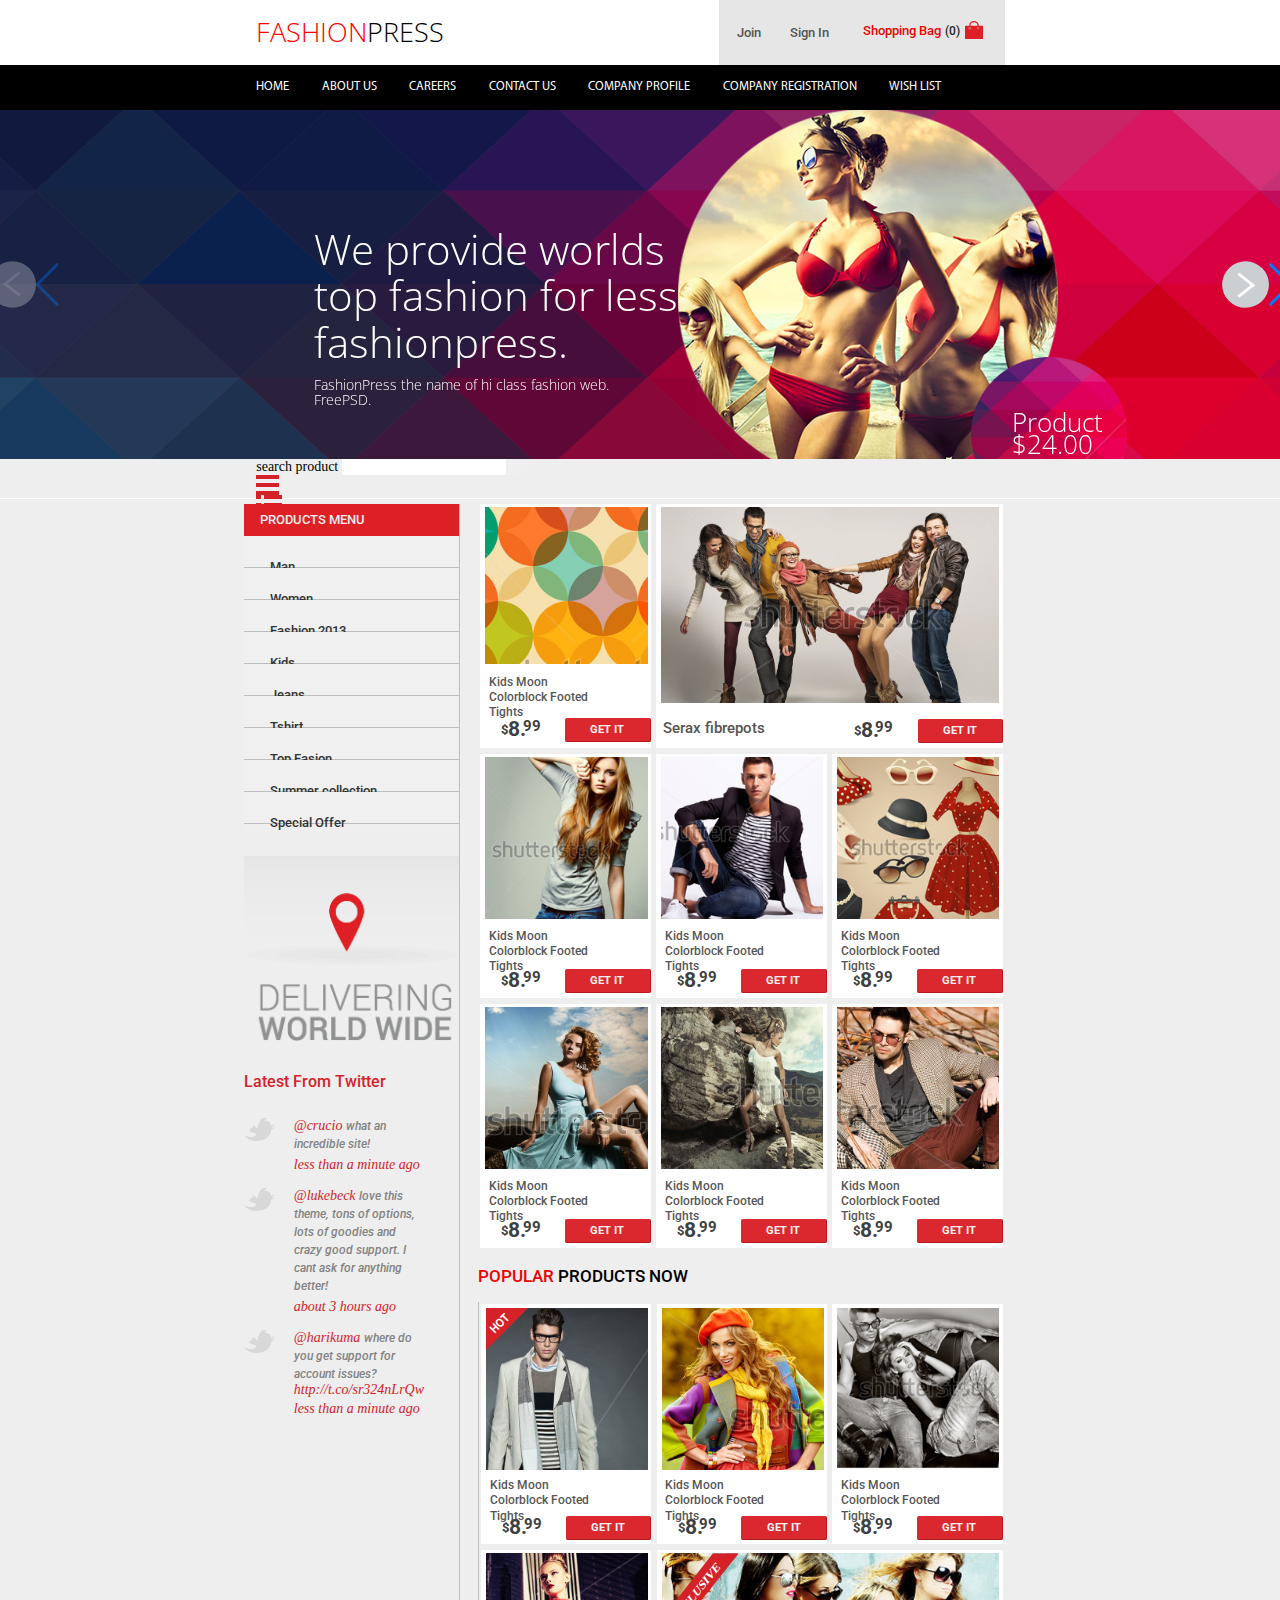
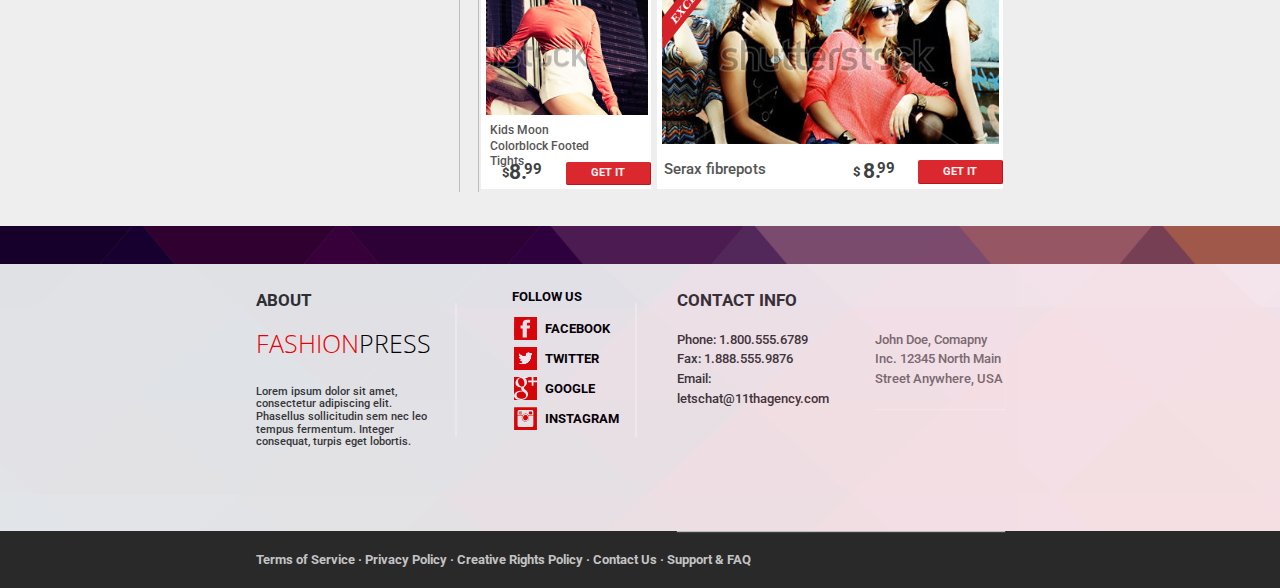
<file: html/fashionPress.html>
<!DOCTYPE html>
<html lang="en">

<head>
	<meta charset="UTF-8">
	<!-- <meta name="viewport" content="width=device-width, initial-scale=1.0, maximum-scale=1.5, user-scalable=no"> -->
	<meta name="format-detection" content="telephone=no">
	<link rel="stylesheet" href="../css/fashionpress.css">
	<link rel="stylesheet" href="../css/swiper-bundle.css">
	<link rel="preconnect" href="https://fonts.gstatic.com">
	<link href="https://fonts.googleapis.com/css2?family=Roboto&display=swap" rel="stylesheet">
	<link rel="preconnect" href="https://fonts.gstatic.com">
	<link href="https://fonts.googleapis.com/css2?family=Open+Sans:wght@300;400;700&display=swap" rel="stylesheet">
	<title>FASHIONPRESS</title>
</head>

<body>
	<header>
		<div class="head main-box header-margin-left">
			<div class="head__box ">
				<div class="head__item-text">
					<span>fashion</span>press
				</div>
				<div class="head__nav">
					<div class="nav__item-button">
						<a href="JOIN">
							<div id="join">
								join
							</div>
						</a>
						<a href="SIGN IN">
							<div id="sign_in">
								sign in
							</div>
						</a>
						<a id="out" href="">
							<div>
								sign out
							</div>
						</a>


						<a href="BAG">
							<div id="bag">
								<span id="text-bag">Shopping Bag</span>&nbsp;<span id="zero">(0)</span>
								<img src="../img/PSD1fashiom_magaz/shopping-bag.svg" alt="bag">
							</div>
						</a>

					</div>
				</div>
			</div>
		</div>
		<!-- ! Navigation Panel ==================================================== -->
		<nav>
			<div class="nav-div-li main-box header-margin-left">
				<ul>
					<li>
						<a id="out" href="">
							home
						</a>
					</li>
					<li>
						<a id="out" href="">
							about us
						</a>
					</li>
					<li>
						<a id="out" href="">
							careers
						</a>
					</li>
					<li>
						<a id="out" href="">
							contact us
						</a>
					</li>
					<li>
						<a id="out" href="">
							company profile
						</a>
					</li>
					<li>
						<a id="out" href="">
							company registration
						</a>
					</li>
					<li>
						<a id="out" href="">
							wish list
						</a>
					</li>
				</ul>

			</div>
		</nav>
	</header>

	<main>
		<!-- ! header Slider-box ==================================== -->
		<div id="slider-with-bar">
			<div class="swiper-container">
				<!-- Additional required wrapper -->
				<div class="swiper-wrapper">
					<!-- slide 1 -->
					<div class="slider-box swiper-slide">
						<div class="slider-box__text main-box header-margin-left">
							<span id="main-text">
								We provide worlds
								top fashion for less
								fashionpress.
							</span>
							<span id="FP">FashionPress the name of hi class fashion web. FreePSD.</span>

						</div>
						<figure class="slider-box__img"><img src="../img/PSD1fashiom_magaz/slider_img_shadow.png"
								alt="img can not load, sth went wrong. Call God of IT">
						</figure>
						<figcaption class="slider-box__price">
							<span class="price-text">Product</span>
							<span class="price-text">$24.00</span>
							<span class="price-text" id="order">order now</span>
						</figcaption>
					</div>
					<!-- slide 2 -->
					<div class="slider-box swiper-slide">
						<div class="slider-box__text main-box header-margin-left">
							<span id="main-text">
								We provide worlds
								top fashion for less
								fashionpress.
							</span>
							<span id="FP">FashionPress the name of hi class fashion web. FreePSD.</span>

						</div>
						<figure class="slider-box__img"><img src="../img/PSD1fashiom_magaz/slider_img_shadow.png"
								alt="img can not load, sth went wrong. Call God of IT">
						</figure>
						<figcaption class="slider-box__price">
							<span class="price-text">Product</span>
							<span class="price-text">$24.00</span>
							<span class="price-text" id="order">order now</span>
						</figcaption>
					</div>
					<!-- slide 3 -->
					<div class="slider-box swiper-slide">
						<div class="slider-box__text main-box header-margin-left">
							<span id="main-text">
								We provide worlds
								top fashion for less
								fashionpress.
							</span>
							<span id="FP">FashionPress the name of hi class fashion web. FreePSD.</span>

						</div>
						<figure class="slider-box__img"><img src="../img/PSD1fashiom_magaz/slider_img_shadow.png"
								alt="img can not load, sth went wrong. Call God of IT">
						</figure>
						<figcaption class="slider-box__price">
							<span class="price-text">Product</span>
							<span class="price-text">$24.00</span>
							<span class="price-text" id="order">order now</span>
						</figcaption>
					</div>
					<!-- the end of the slides -->
				</div>


				<!-- If we need navigation buttons -->
				<div class="swiper-button-prev"><img class="swiper-button-prev-myimg"
						src="/img/PSD1fashiom_magaz/arrow1.svg" alt=""></div>
				<div class="swiper-button-next"><img class="swiper-button-next-myimg"
						src="/img/PSD1fashiom_magaz/arrow2.svg" alt=""></div>


			</div>


			<div class="search-menu">
				<div class="search-menu__items main-box header-margin-left">
					<div class="search-bar">
						<span>search product</span>
						<input type="search" name="search product" id="sp1">
						<button type="button"><img src="../img/PSD1fashiom_magaz/lupa.png"
								alt="img can not load, sth went wrong. Call God of IT"></button>
					</div>
					<div class="menu">
						<div class="menu__item1">
							<a href="">
								<img src="../img/PSD1fashiom_magaz/menu_icon1.png"
									alt="img can not load, sth went wrong. Call God of IT">
							</a>
						</div>
						<div class="menu__item2">
							<a href="">
								<img src="../img/PSD1fashiom_magaz/munu_icon2.png"
									alt="img can not load, sth went wrong. Call God of IT">
							</a>
						</div>
					</div>
				</div>
			</div>
		</div>


		<div class="main-container main-box header-margin-left">


			<div class="container-flex">
				<div class="product-menu">
					<nav>

						<div id="frst-chld">Products Menu</div>
						<a href="#1">
							<div><img src="../img/PSD1fashiom_magaz/triangle-marker.svg" alt=""> Man</div>
						</a>
						<a href="#2">
							<div><img src="../img/PSD1fashiom_magaz/triangle-marker.svg" alt=""> Women</div>
						</a>
						<a href="#3">
							<div><img src="../img/PSD1fashiom_magaz/triangle-marker.svg" alt=""> Fashion 2013</div>
						</a>
						<a href="#4">
							<div><img src="../img/PSD1fashiom_magaz/triangle-marker.svg" alt=""> Kids</div>
						</a>
						<a href="#5">
							<div><img src="../img/PSD1fashiom_magaz/triangle-marker.svg" alt=""> Jeans</div>
						</a>
						<a href="#6">
							<div><img src="../img/PSD1fashiom_magaz/triangle-marker.svg" alt=""> Tshirt</div>
						</a>
						<a href="#7">
							<div><img src="../img/PSD1fashiom_magaz/triangle-marker.svg" alt=""> Top Fasion</div>
						</a>
						<a href="#8">
							<div><img src="../img/PSD1fashiom_magaz/triangle-marker.svg" alt=""> Summer collection
							</div>
						</a>
						<a href="#9">
							<div><img src="../img/PSD1fashiom_magaz/triangle-marker.svg" alt=""> Special Offer</div>
						</a>

					</nav>
				</div>
				<div class="map">
					<img src="../img/PSD1fashiom_magaz/delivery_img.png"
						alt="img can not load, sth went wrong. Call God of IT">
				</div>
				<div class="massage-twitter">
					<div class="massage-twitter__header">Latest From Twitter</div>
					<ul>
						<li>
							<div>
								<span class="twitt-name">@crucio</span>
								<span class="twitt-text">what an incredible site!</span>
							</div>
							<div class="twitt-time">less than a minute ago</div>
						</li>
						<li>
							<div><span class="twitt-name">@lukebeck</span>
								<span class="twitt-text">love this theme, tons of options, lots of goodies and crazy
									good support. I cant ask for anything better!</span>
							</div>
							<div class="twitt-time">about 3 hours ago</div>
						</li>
						<li>
							<div><span class="twitt-name">@harikuma</span>
								<span class="twitt-text">where do you get support for account issues?</span>
								<a href="http://t.co/sr324nLrQw"> http://t.co/sr324nLrQw</a>
							</div>
							<div class="twitt-time">less than a minute ago</div>
						</li>
					</ul>

				</div>
				<div class="commentarys"></div>
			</div>

			<!-- GRID tree -->
			<div class="grid-container">



				<!-- resolution aspect ratio for small pictures must be 1 to 1, for large - 1 to 1.7 !!! -->
				<div class="grid-box">
					<div class="grid-container__box-flex smallfr-box">
						<figure>
							<img src="../img/PSD1fashiom_magaz/store_img1.png"
								alt="img can not load, sth went wrong. Call God of IT">
						</figure>
						<div class="box-bottom">
							<figcaption>
								Kids Moon Colorblock Footed Tights
							</figcaption>
							<div class="bot-item">
								<div class="price-mainlocal">
									<span class="forex">$</span><span class="price-grid">8.</span><span
										class="cents">99</span>
								</div>
								<button type="button" class="red-button">
									GET IT
								</button>
							</div>
						</div>
					</div>

					<div class="grid-container__box-flex bigfr-box">
						<figure class="big-figure"><img src="../img/PSD1fashiom_magaz/store_img2.png"
								alt="img can not load, sth went wrong. Call God of IT">
						</figure>
						<div class="bot-item-big">
							<figcaption>
								Serax fibrepots
							</figcaption>
							<div class="bot-item">
								<div class="price-mainlocal">
									<span class="forex">$</span><span class="price-grid">8.</span>
									<span class="cents">99</span>
								</div>
								<button type="button" type="button" class="red-button">
									GET IT
								</button>
							</div>
						</div>
					</div>

					<div class="grid-container__box-flex smallfr-box">
						<figure><img src="../img/PSD1fashiom_magaz/store_img3.png"
								alt="img can not load, sth went wrong. Call God of IT">
						</figure>
						<div class="box-bottom">
							<figcaption>
								Kids Moon Colorblock Footed Tights
							</figcaption>
							<div class="bot-item">
								<div class="price-mainlocal">
									<span class="forex">$</span><span class="price-grid">8.</span><span
										class="cents">99</span>
								</div>
								<button type="button" class="red-button">
									GET IT
								</button>
							</div>
						</div>
					</div>

					<div class="grid-container__box-flex smallfr-box">
						<figure><img src="../img/PSD1fashiom_magaz/store_img4.png"
								alt="img can not load, sth went wrong. Call God of IT">
						</figure>
						<div class="box-bottom">
							<figcaption>
								Kids Moon Colorblock Footed Tights
							</figcaption>
							<div class="bot-item">
								<div class="price-mainlocal">
									<span class="forex">$</span><span class="price-grid">8.</span><span
										class="cents">99</span>
								</div>
								<button type="button" class="red-button">
									GET IT
								</button>
							</div>
						</div>
					</div>
					<div class="grid-container__box-flex smallfr-box">
						<figure><img src="../img/PSD1fashiom_magaz/store_img5.png"
								alt="img can not load, sth went wrong. Call God of IT">
						</figure>
						<div class="box-bottom">
							<figcaption>
								Kids Moon Colorblock Footed Tights
							</figcaption>
							<div class="bot-item">
								<div class="price-mainlocal">
									<span class="forex">$</span><span class="price-grid">8.</span><span
										class="cents">99</span>
								</div>
								<button type="button" class="red-button">
									GET IT
								</button>
							</div>
						</div>
					</div>
					<div class="grid-container__box-flex smallfr-box">
						<figure><img src="../img/PSD1fashiom_magaz/store_img6.png"
								alt="img can not load, sth went wrong. Call God of IT">
						</figure>
						<div class="box-bottom">
							<figcaption>
								Kids Moon Colorblock Footed Tights
							</figcaption>
							<div class="bot-item">
								<div class="price-mainlocal">
									<span class="forex">$</span><span class="price-grid">8.</span><span
										class="cents">99</span>
								</div>
								<button type="button" class="red-button">
									GET IT
								</button>
							</div>
						</div>
					</div>
					<div class="grid-container__box-flex smallfr-box">
						<figure><img src="../img/PSD1fashiom_magaz/store_img7.png"
								alt="img can not load, sth went wrong. Call God of IT">
						</figure>
						<div class="box-bottom">
							<figcaption>
								Kids Moon Colorblock Footed Tights
							</figcaption>
							<div class="bot-item">
								<div class="price-mainlocal">
									<span class="forex">$</span><span class="price-grid">8.</span><span
										class="cents">99</span>
								</div>
								<button type="button" class="red-button">
									GET IT
								</button>
							</div>
						</div>
					</div>
					<div class="grid-container__box-flex smallfr-box">
						<figure><img src="../img/PSD1fashiom_magaz/store_img8.png"
								alt="img can not load, sth went wrong. Call God of IT">
						</figure>
						<div class="box-bottom">
							<figcaption>
								Kids Moon Colorblock Footed Tights
							</figcaption>
							<div class="bot-item">
								<div class="price-mainlocal">
									<span class="forex">$</span><span class="price-grid">8.</span><span
										class="cents">99</span>
								</div>
								<button type="button" class="red-button">
									GET IT
								</button>
							</div>
						</div>
					</div>
				</div>
				<div class="brake-grid">
					<span>POPULAR</span> PRODUCTS NOW
				</div>
				<div class="grid-box2">
					<div class="grid-container__box-flex smallfr-box">
						<figure>

							<div class="hot-img"></div>

							<img src="../img/PSD1fashiom_magaz/store_img9.png"
								alt="img can not load, sth went wrong. Call God of IT">
						</figure>
						<div class="box-bottom">
							<figcaption>
								Kids Moon Colorblock Footed Tights
							</figcaption>
							<div class="bot-item">
								<div class="price-mainlocal">
									<span class="forex">$</span><span class="price-grid">8.</span><span
										class="cents">99</span>
								</div>
								<button type="button" class="red-button">
									GET IT
								</button>
							</div>
						</div>
					</div>
					<div class="grid-container__box-flex smallfr-box">
						<figure><img src="../img/PSD1fashiom_magaz/store_img10.png"
								alt="img can not load, sth went wrong. Call God of IT">
						</figure>
						<div class="box-bottom">
							<figcaption>
								Kids Moon Colorblock Footed Tights
							</figcaption>
							<div class="bot-item">
								<div class="price-mainlocal">
									<span class="forex">$</span><span class="price-grid">8.</span><span
										class="cents">99</span>
								</div>
								<button type="button" class="red-button">
									GET IT
								</button>
							</div>
						</div>
					</div>
					<div class="grid-container__box-flex smallfr-box">
						<figure>
							<img src="../img/PSD1fashiom_magaz/store_img11.png"
								alt="img can not load, sth went wrong. Call God of IT">
						</figure>
						<div class="box-bottom">
							<figcaption>
								Kids Moon Colorblock Footed Tights
							</figcaption>
							<div class="bot-item">
								<div class="price-mainlocal">
									<span class="forex">$</span><span class="price-grid">8.</span><span
										class="cents">99</span>
								</div>
								<button type="button" class="red-button">
									GET IT
								</button>
							</div>
						</div>
					</div>
					<div class="grid-container__box-flex smallfr-box">
						<figure><img src="../img/PSD1fashiom_magaz/store_img12.png"
								alt="img can not load, sth went wrong. Call God of IT">
						</figure>
						<div class="box-bottom">
							<figcaption>
								Kids Moon Colorblock Footed Tights
							</figcaption>
							<div class="bot-item">
								<div class="price-mainlocal">
									<span class="forex">$</span><span class="price-grid">8.</span><span
										class="cents">99</span>
								</div>
								<button type="button" class="red-button">
									GET IT
								</button>
							</div>
						</div>
					</div>
					<div class="grid-container__box-flex  bigfr-box">
						<figure class="big-figure">

							<div class="exclusive-img"></div>

							<img src="../img/PSD1fashiom_magaz/store_img13.png"
								alt="img can not load, sth went wrong. Call God of IT">
						</figure>
						<div class="bot-item-big">
							<figcaption>
								Serax fibrepots
							</figcaption>
							<div class="bot-item">
								<div class="price-mainlocal">
									<span class="forex">$</span>
									<span class="price-grid">8.</span>
									<span class="cents">99</span>
								</div>
								<button type="button" class="red-button" onclick="alert('Hello world!')">
									GET IT
								</button>
							</div>
						</div>
					</div>
				</div>
			</div>
		</div>

	</main>
	<!-- class="footer-vertical" -->
	<footer>
		<div id="foo-img">
			<img src="../img/PSD1fashiom_magaz/footer_img.png" alt="img can not load, sth went wrong. Call God of IT">
		</div>
		<div class="footer-pink">
			<div class="main-box header-margin-left footer-row">


				<div class="footer-row__text footer-vertical about-size">
					<div>
						<span class="cap-text">about</span>
					</div>
					<div class="fashion">
						<span>fashion</span>press
					</div>

					<div>
						<span>Lorem ipsum dolor sit amet, consectetur adipiscing elit. Phasellus sollicitudin sem nec
							leo tempus fermentum. Integer consequat, turpis eget lobortis.</span>
					</div>
				</div>
				<div class="footer-row__text footer-vertical follow-size">
					<div>
						<span class="cap-text2">
							follow us
						</span>
					</div>
					<div class="footer-row__follow-links">
						<ul>
							<li>
								<a href="">
									<img class="red-icon" src="../img/PSD1fashiom_magaz/facebook2.svg" alt="">
									<span>facebook</span>
								</a>
							</li>
							<li>
								<a href="">
									<img class="red-icon" src="../img/PSD1fashiom_magaz/twitter.svg" alt="">
									<span>twitter</span>
								</a>
							</li>
							<li>
								<a href="">
									<img class="red-icon" src="../img/PSD1fashiom_magaz/google-icon.svg" alt="">
									<span>google</span>
								</a>
							</li>
							<li>
								<a href="http://www.instagram.com" target="_blank" rel="noopener noreferrer">
									<img class="red-icon" src="../img/PSD1fashiom_magaz/instagram-red.svg"
										alt="img can not load, sth went wrong. Call God of IT">
									<span>ınstagram</span>
								</a>
							</li>
						</ul>



					</div>
				</div>
				<div class="footer-row__text footer-vertical contact-size">
					<div>
						<span class="cap-text">
							сontact Info
						</span>
					</div>
					<div class="contacts">
						<ul>
							<li>
								<a href="tel:+1.800.555.6789">Phone: 1.800.555.6789</a>
							</li>
							<li>
								<a href="tel:+1.800.555.6789">Fax: 1.888.555.9876</a>
							</li>
							<li>
								<a href="mailto:letschat@11thagency.com">Email: letschat@11thagency.com</a>
							</li>
						</ul>
						<span id="address">
							John Doe, Comapny Inc.
							12345 North Main Street
							Anywhere, USA
						</span>
					</div>
				</div>
			</div>
		</div>
		<div class="foo-bot-nav">
			<div class="header-margin-left">
				<a href="">
					<span>Terms of Service</span>
				</a>
				<span>
					·
				</span>
				<a href="">
					<span>Privacy Policy</span>
				</a>
				<span>
					·
				</span>

				<a href=""><span>Creative Rights Policy</span>
				</a>
				<span>
					·
				</span>
				<a href="">
					<span>
						Contact Us</span>
				</a>
				<span>
					·
				</span>
				<a href="">
					<span>Support & FAQ</span>
				</a>
			</div>
		</div>
	</footer>

	<script type="text/javascript" src="/js/swiper-bundle.min.js"></script>
	<script type="text/javascript" src="/js/slider-of-swiper.js"></script>
</body>

</html>
</file>
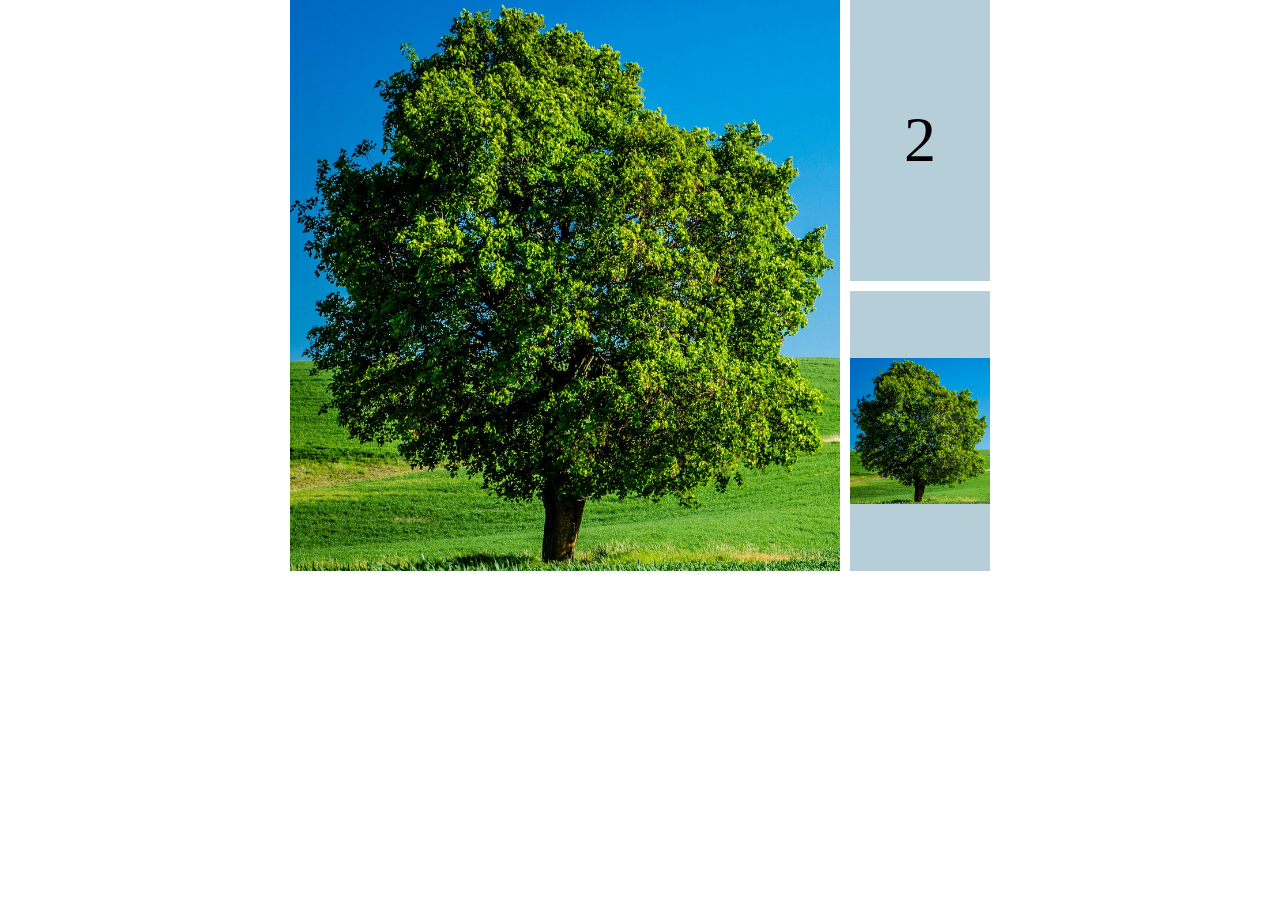
<file: tests/imgtest.html>
<!DOCTYPE html>
<html>

<head>
	<meta charset="utf-8">
	<title>Изображения</title>
	<link rel="stylesheet" href="../css/imgtest.css">
</head>


<body>
	<!-- <div class="box">
		<div class="flex">
			<div class="box__fig">
				<figure>
					<img src="../img/PSD1fashiom_magaz/store_img1.png" alt="Рыжая кошка">
				</figure>
			</div>
			<div class="text">Lorem ipsum dolor, sit amet consectetur adipisicing elit. Veritatis quod vel minima
			</div>
			<div class="butt"><button>Get it</button></div>
		</div>

		<div class="flex">
			<div class="box__fig">
				<figure>
					<img src="../img/PSD1fashiom_magaz/store_img13.png" alt="Рыжая кошка">
				</figure>
			</div>
			<div class="text">Lorem ipsum dolor, sit amet consectetur adipisicing elit. Veritatis quod vel minima
			</div>
			<div class="butt"><button>Get it</button></div>
		</div>

		<div class="flex">
			<div class="box__fig">
				<figure>
					<img src="../img/PSD1fashiom_magaz/store_img3.png" alt="Рыжая кошка">
				</figure>
			</div>
			<div class="text">Lorem ipsum dolor, sit amet consectetur adipisicing elit. Veritatis quod vel minima
			</div>
			<div class="butt"><button>Get it</button></div>
		</div>



		<div class="flex">
			<div class="box__fig">
				<figure>
					<img src="../img/PSD1fashiom_magaz/store_img12.png" alt="Рыжая кошка">
				</figure>
			</div>
			<figcaption class="text">Lorem ipsum dolor, sit amet consectetur adipisicing elit. Veritatis quod vel
				minima
			</figcaption>
			<div>
				<div class="price-mainlocal">
					<span class="forex">$</span><span class="price-grid">8.</span>
					<span class="cents">99</span>
				</div>
				<button type="button" type="button" class="red-button">
					GET IT
				</button>
			</div>

		</div>
	</div> -->

	<div class="flex">
		<div class="mainitem"><img src="../img/tree3.png" alt=""></div>
		<div class="sideitem">
			<div class="item">2</div>
			<div class="item"><img src="../img/tree3.png" alt=""></div>
		</div>
	</div>


</body>

</html>
</file>
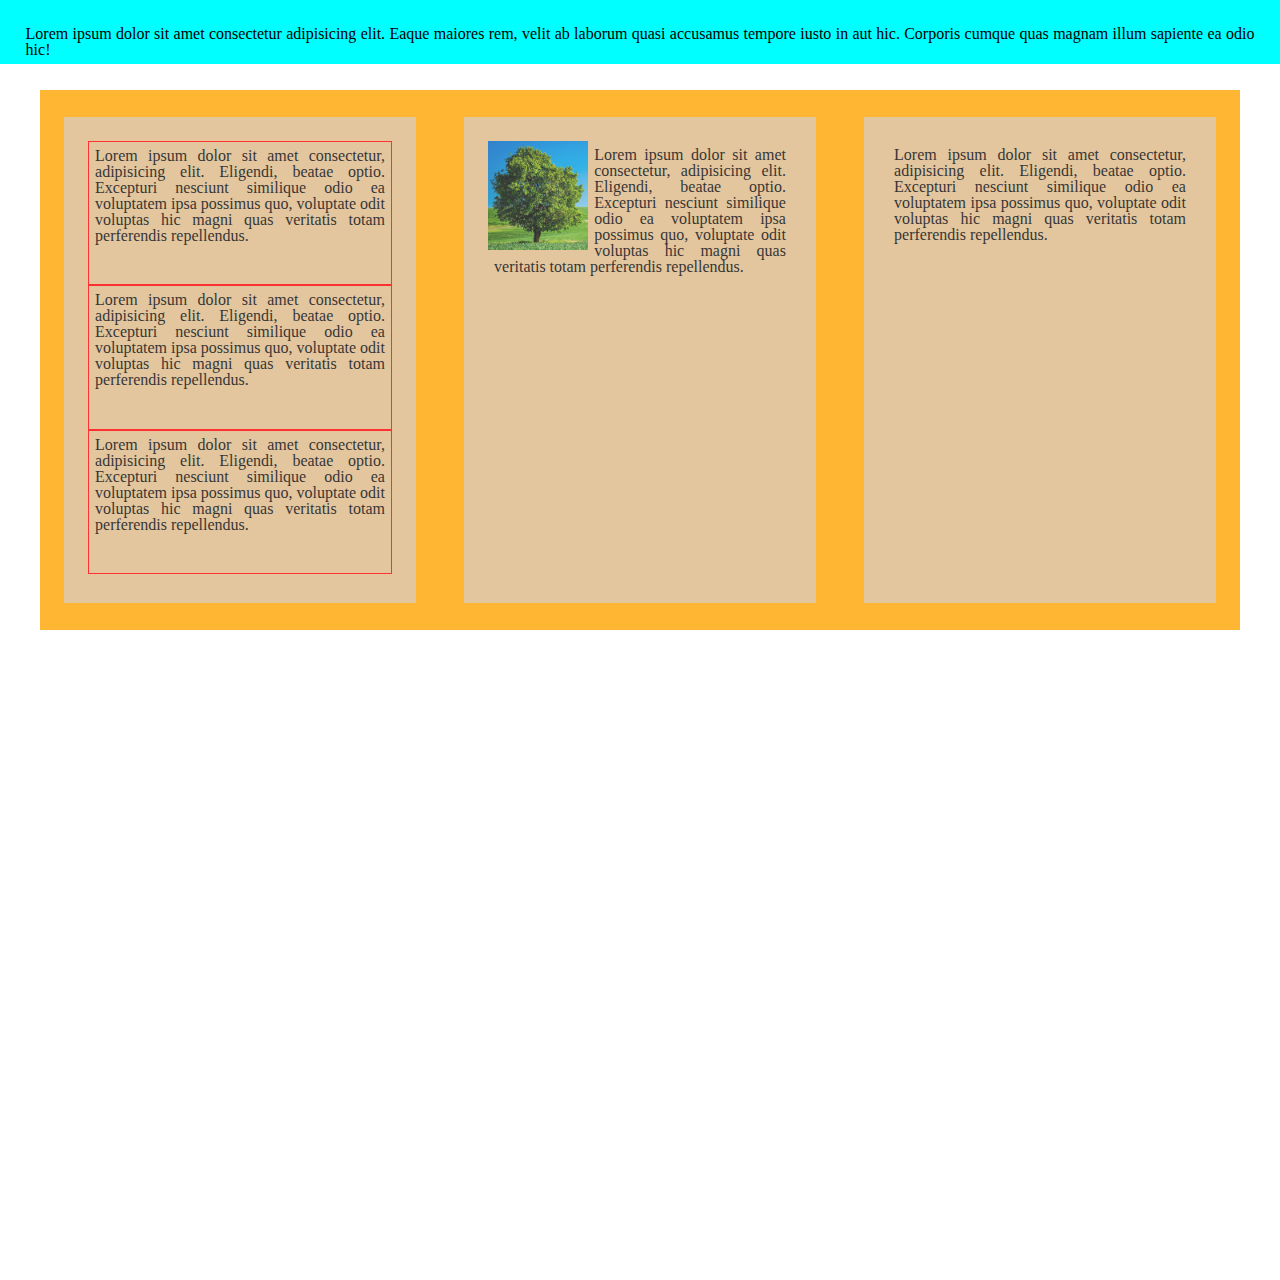
<file: tests/jquery-test.html>
<!DOCTYPE html>
<html lang="en">

<head>
	<meta charset="UTF-8">
	<meta name="viewport" content="width=device-width, initial-scale=1.0">
	<link rel="stylesheet" href="../css/jquerytest.css">
	<script src="../js/jquery.min.js"></script>
	<script src="../js/jstests.js"></script>
	<title>JQUERY TEST</title>
</head>

<body>
	<header>
		<p>Lorem ipsum dolor sit amet consectetur adipisicing elit. Eaque maiores rem, velit ab laborum quasi accusamus
			tempore iusto in aut hic. Corporis cumque quas magnam illum sapiente ea odio hic!</p>
	</header>
	<div class="state">
		<div class="state__city left">
			<div class="state__street">
				<p>Lorem ipsum dolor sit amet consectetur, adipisicing elit. Eligendi, beatae optio. Excepturi nesciunt
					similique odio ea voluptatem ipsa possimus quo, voluptate odit voluptas hic magni quas veritatis
					totam
					perferendis repellendus.</p>
			</div>
			<div class="state__street">
				<p>Lorem ipsum dolor sit amet consectetur, adipisicing elit. Eligendi, beatae optio. Excepturi nesciunt
					similique odio ea voluptatem ipsa possimus quo, voluptate odit voluptas hic magni quas veritatis
					totam
					perferendis repellendus.</p>
			</div>
			<div class="state__street">
				<p>Lorem ipsum dolor sit amet consectetur, adipisicing elit. Eligendi, beatae optio. Excepturi nesciunt
					similique odio ea voluptatem ipsa possimus quo, voluptate odit voluptas hic magni quas veritatis
					totam
					perferendis repellendus.</p>
			</div>
		</div>
		<div class="state__city center">
			<img src="../img/tree.png" alt="">
			<p>Lorem ipsum dolor sit amet consectetur, adipisicing elit. Eligendi, beatae optio. Excepturi nesciunt
				similique odio ea voluptatem ipsa possimus quo, voluptate odit voluptas hic magni quas veritatis totam
				perferendis repellendus.</p>

		</div>
		<div class="state__city rigth">
			<p>Lorem ipsum dolor sit amet consectetur, adipisicing elit. Eligendi, beatae optio. Excepturi nesciunt
				similique odio ea voluptatem ipsa possimus quo, voluptate odit voluptas hic magni quas veritatis totam
				perferendis repellendus.</p>
		</div>
	</div>




</body>

</html>
</file>
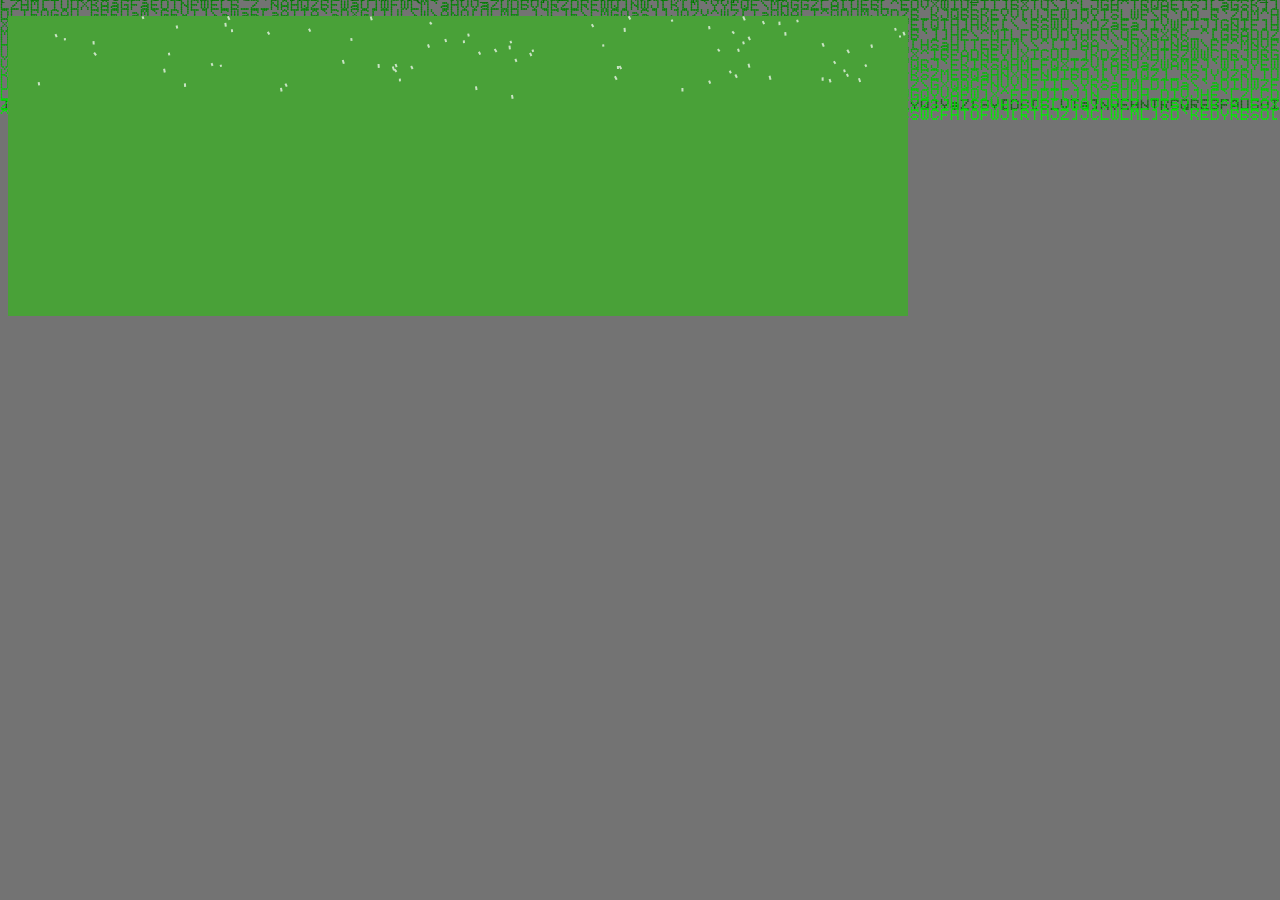
<file: tests/raint.html>
<!DOCTYPE html>
<html lang="en">

<head>
	<meta charset="UTF-8">
	<meta name="viewport" content="width=device-width, initial-scale=1.0">
	<title>rain</title>
	<link rel="stylesheet" href="matrix.css">
	<link rel="stylesheet" href="rain.css">

	<script type="text/javascript" src="../js/jquery.min.js "></script>
</head>

<body>
	<!-- <div>

		<canvas width="900" id="rainCanvas" height="300"
			style="background-color: rgb(185, 9, 9);margin-top: 8px"></canvas></div>


	<div> -->
	<canvas width="900" id="snowCanvas" height="300" style="background-color: #49a138;margin-top: 8px"></canvas>

	</div>
	<div>
		<canvas id="q"></canvas>
		<script>
			let width = q.width = $(document).width();
			let height = q.height = $(document).height();
			let letters = Array(256).join(1).split('');
			let ctx = q.getContext('2d');

			var draw = function () {
				ctx.fillStyle = 'rgba(0,0,0,.05)';
				ctx.fillRect(0, 0, width, height);
				ctx.fillStyle = '#0e0';
				ctx.font = "16px Matrix";
				letters.map(function (y_pos, index) {
					text = String.fromCharCode(65 + Math.random() * 33);
					x_pos = index * 10;
					ctx.fillText(text, x_pos, y_pos);
					letters[index] = (y_pos > 758 + Math.random() * 1e4) ? 0 : y_pos + 10;
				});
			};
			setInterval(draw, 45);
		</script>
	</div>


	<script type="text/javascript" src="../js/ClassyEffects.src.js"></script>
	<!-- <script type="text/javascript" src="js/rain.js"></script> -->
	<script type="text/javascript" src="../js/snow.js"></script>
</body>

</html>
</file>
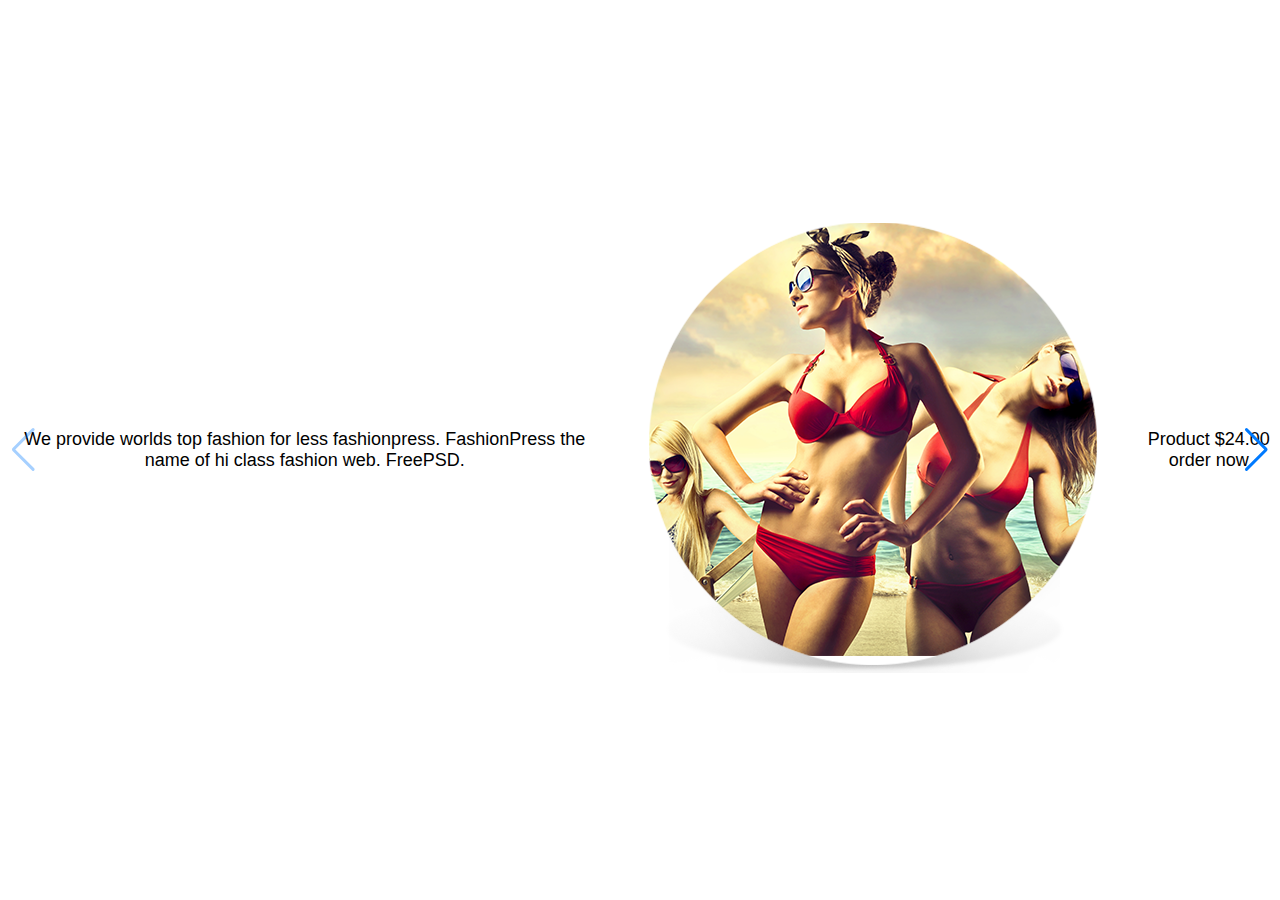
<file: tests/slide-test.html>
<!DOCTYPE html>
<html lang="en">

<head>
	<meta charset="utf-8">
	<title>Swiper demo</title>
	<meta name="viewport" content="width=device-width, initial-scale=1, minimum-scale=1, maximum-scale=1">
	<link rel="stylesheet" href="../css/swiper-bundle.css">
	<!-- Link Swiper's CSS -->


	<!-- Demo styles -->
	<style>
		html,
		body {
			position: relative;
			height: 100%;
		}

		body {
			background: #eee;
			font-family: Helvetica Neue, Helvetica, Arial, sans-serif;
			font-size: 14px;
			color: #000;
			margin: 0;
			padding: 0;
		}

		.swiper-container {
			width: 100%;
			height: 100%;
		}

		.swiper-slide {
			text-align: center;
			font-size: 18px;
			background: #fff;

			/* Center slide text vertically */
			display: -webkit-box;
			display: -ms-flexbox;
			display: -webkit-flex;
			display: flex;
			-webkit-box-pack: center;
			-ms-flex-pack: center;
			-webkit-justify-content: center;
			justify-content: center;
			-webkit-box-align: center;
			-ms-flex-align: center;
			-webkit-align-items: center;
			align-items: center;
		}
	</style>
</head>

<body>
	<!-- Swiper -->
	<div class="swiper-container">
		<div class="swiper-wrapper">
			<div class="swiper-slide">
				<div class="slider-box__text main-box header-margin-left">
					<span id="main-text">
						We provide worlds
						top fashion for less
						fashionpress.
					</span>
					<span id="FP">FashionPress the name of hi class fashion web. FreePSD.</span>

				</div>
				<figure class="slider-box__img"><img src="../img/PSD1fashiom_magaz/slider_img_shadow.png"
						alt="img can not load, sth went wrong. Call God of IT">
				</figure>
				<figcaption class="slider-box__price">
					<span class="price-text">Product</span>
					<span class="price-text">$24.00</span>
					<span class="price-text" id="order">order now</span>
				</figcaption>
			</div>
			<div class="swiper-slide">Slide 2</div>
			<div class="swiper-slide">Slide 3</div>
			<div class="swiper-slide">Slide 4</div>
			<div class="swiper-slide">Slide 5</div>
			<div class="swiper-slide">Slide 6</div>
			<div class="swiper-slide">Slide 7</div>
			<div class="swiper-slide">Slide 8</div>
			<div class="swiper-slide">Slide 9</div>
			<div class="swiper-slide">Slide 10</div>
		</div>
		<!-- Add Arrows -->
		<div class="swiper-button-next"></div>
		<div class="swiper-button-prev"></div>
	</div>

	<!-- Swiper JS -->
	<script src="../js/swiper-bundle.min.js"></script>

	<!-- Initialize Swiper -->
	<script>
		var swiper = new Swiper('.swiper-container', {
			navigation: {
				nextEl: '.swiper-button-next',
				prevEl: '.swiper-button-prev',
			},
		});
	</script>
</body>

</html>
</file>
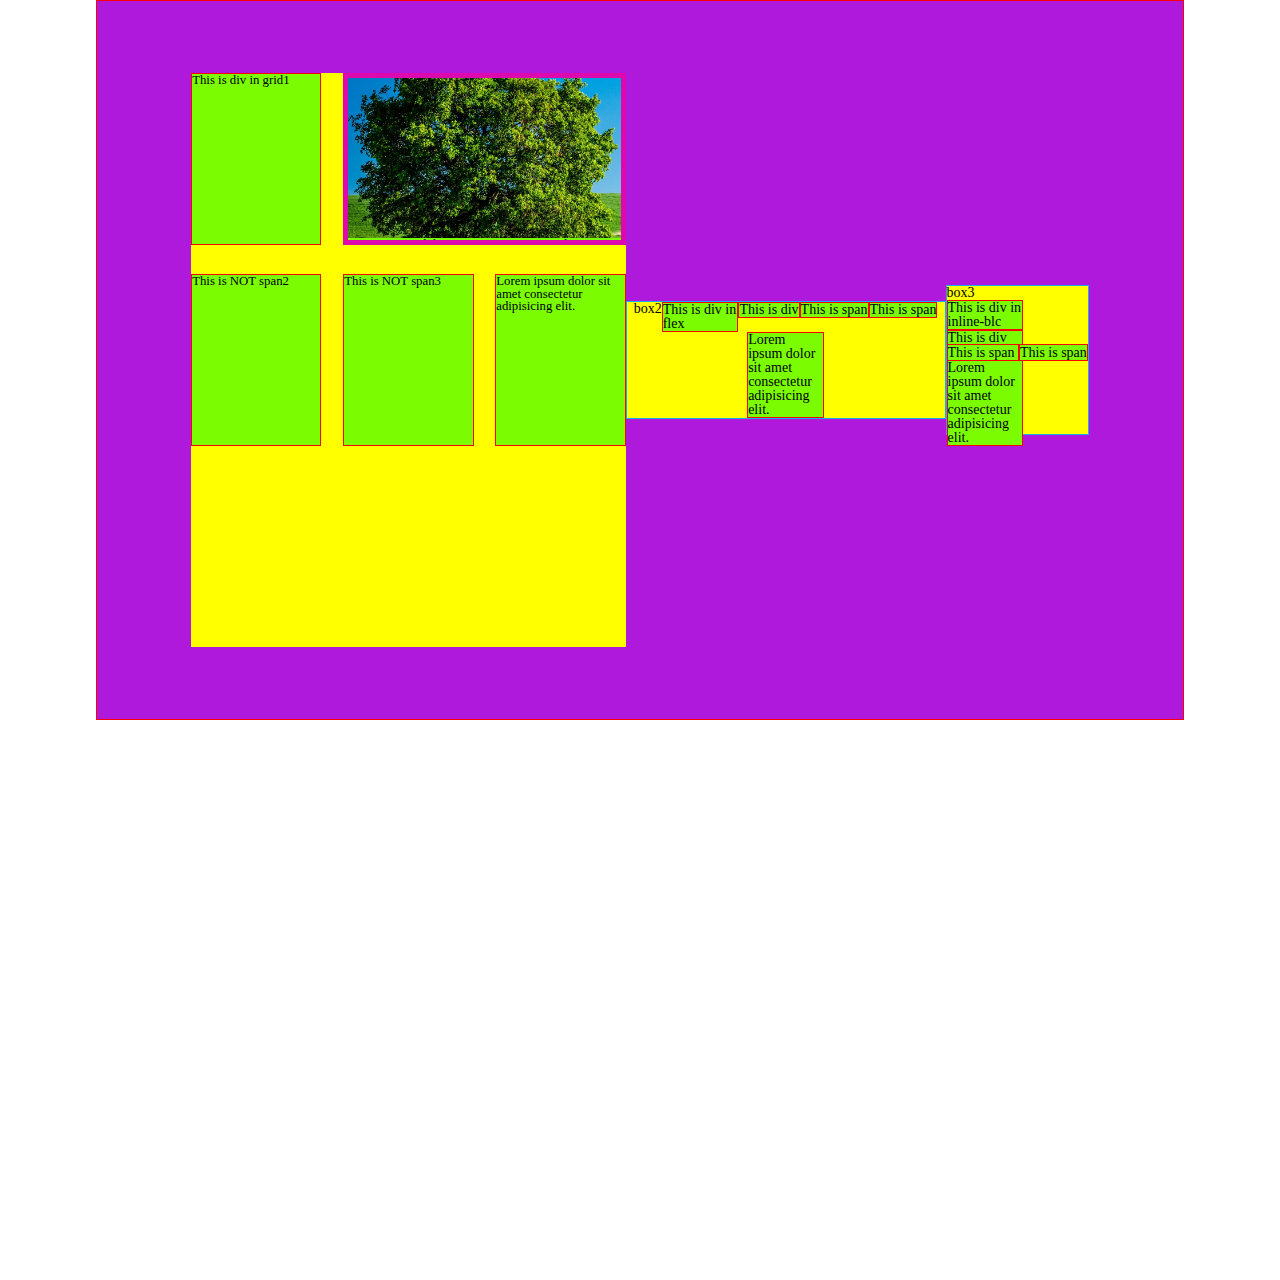
<file: tests/testEVERY.html>
<!DOCTYPE html>
<html lang="en">

<head>
	<meta charset="UTF-8">
	<meta name="viewport" content="width=device-width, initial-scale=1.0">
	<link rel="stylesheet" href="../css/tesyEVERY.css">
	<title>ТЕСТ ПРОЦЕНТОВ</title>
</head>

<body>
	<div class="box">
		<div class="box-in">
			<div class="span-in">This is div in grid1</div>
			<div class="span-in img">
				<figure>
					<img src="../img/tree3.png" alt="">
				</figure>
				<div>
					<div>Lorem ipsum dolor sit amet consectetur adipisicing</div>
					<div>price</div>
					<div><button>GIT IT</button></div>
				</div>
			</div>
			<div class="span-in">This is NOT span2</div>
			<div class="span-in">This is NOT span3</div>
			<div class="span-in">Lorem ipsum dolor sit amet consectetur adipisicing elit.</div>
		</div>

		<div class="box-in2">
			box2
			<div class="span-in">
				This is div in flex
			</div>
			<div class="span-in">
				This is div
			</div>
			<span class="span-in">
				This is span
			</span>
			<span class="span-in">
				This is span
			</span>
			<div class="span-in">Lorem ipsum dolor sit amet consectetur adipisicing elit.</div>

		</div>

		<div class="box-in3">
			box3
			<div class="span-in">
				This is div in inline-blc
			</div>
			<div class="span-in">This is div</div>
			<span class="span-in">
				This is span
			</span>
			<span class="span-in">This is span</span>
			<div class="span-in">Lorem ipsum dolor sit amet consectetur adipisicing elit.</div>

		</div>

</body>

</html>
</file>
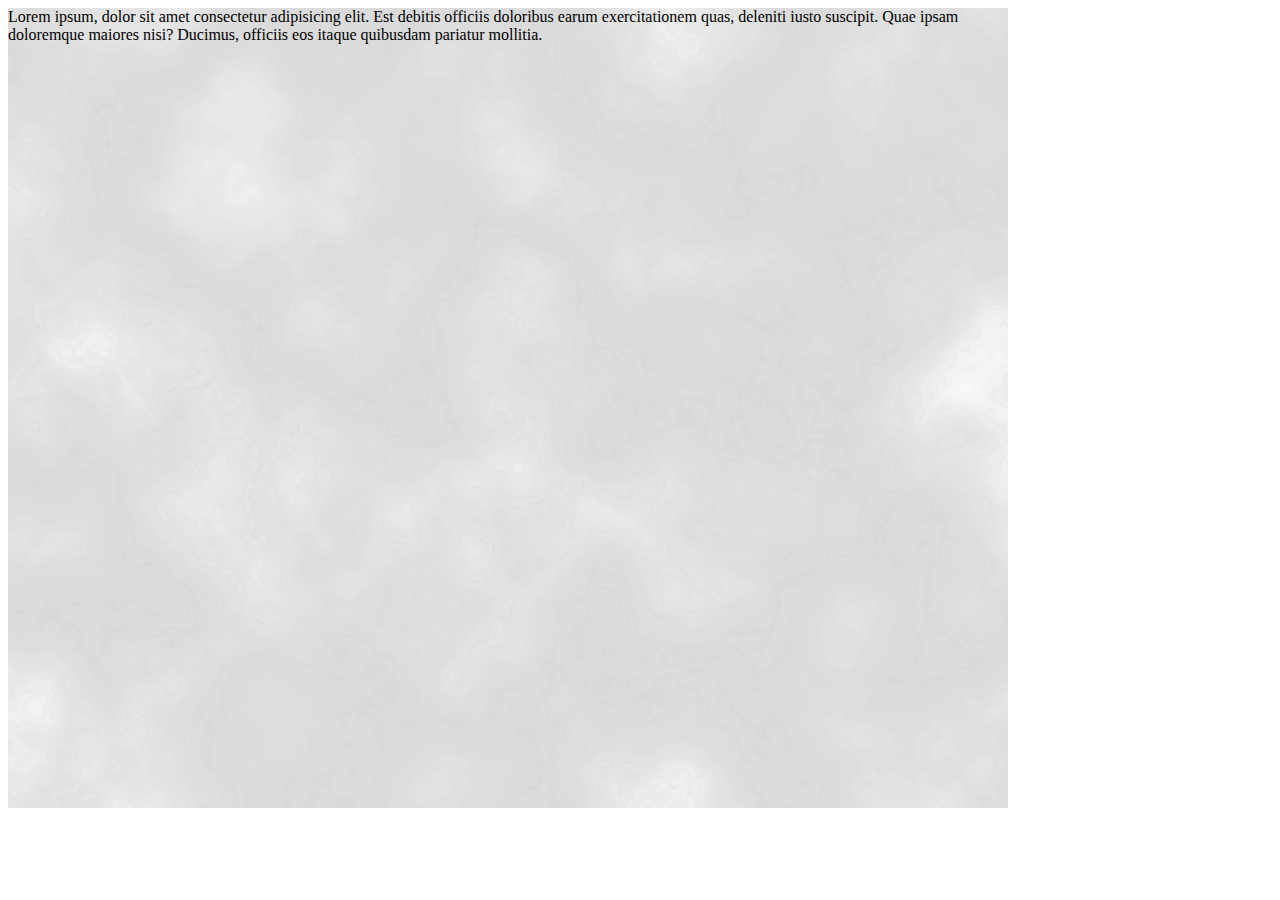
<file: tests/testfog.html>
<!DOCTYPE html>
<html lang="en">

<head>
	<meta charset="UTF-8">
	<meta name="viewport" content="width=device-width, initial-scale=1.0">
	<link rel="stylesheet" href="fog.css">
	<title>Document</title>
</head>

<body>
	<div>Lorem ipsum, dolor sit amet consectetur adipisicing elit. Est debitis officiis doloribus earum exercitationem
		quas, deleniti iusto suscipit. Quae ipsam doloremque maiores nisi? Ducimus, officiis eos itaque quibusdam
		pariatur mollitia.</div>
</body>

</html>
</file>
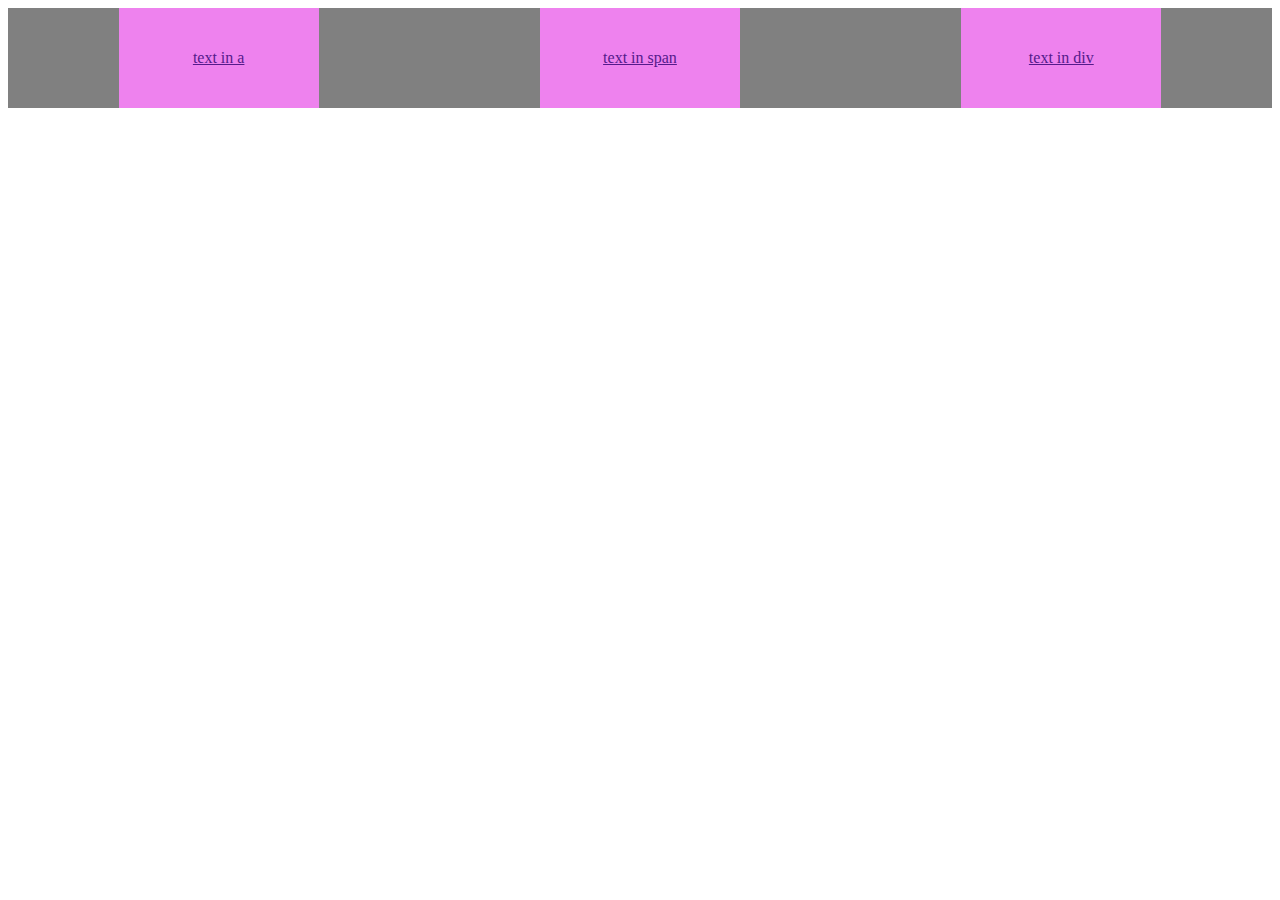
<file: tests/testlink.html>
<!DOCTYPE html>
<html lang="en">

<head>
	<meta charset="UTF-8">
	<meta name="viewport" content="width=device-width, initial-scale=1.0">
	<link rel="stylesheet" href="tesst-a.css">
	<title>Document</title>
</head>

<body>
	<div class="container">
		<div class="q1">
			<a href="">
				text in a
			</a>
		</div>
		<div class="q1">
			<a href="">
				<span>text in span</span>
			</a>
		</div>
		<div class="q1">
			<a href="">
				<div>
					text in div
				</div>
			</a>
		</div>
</body>
</div>


</html>
</file>
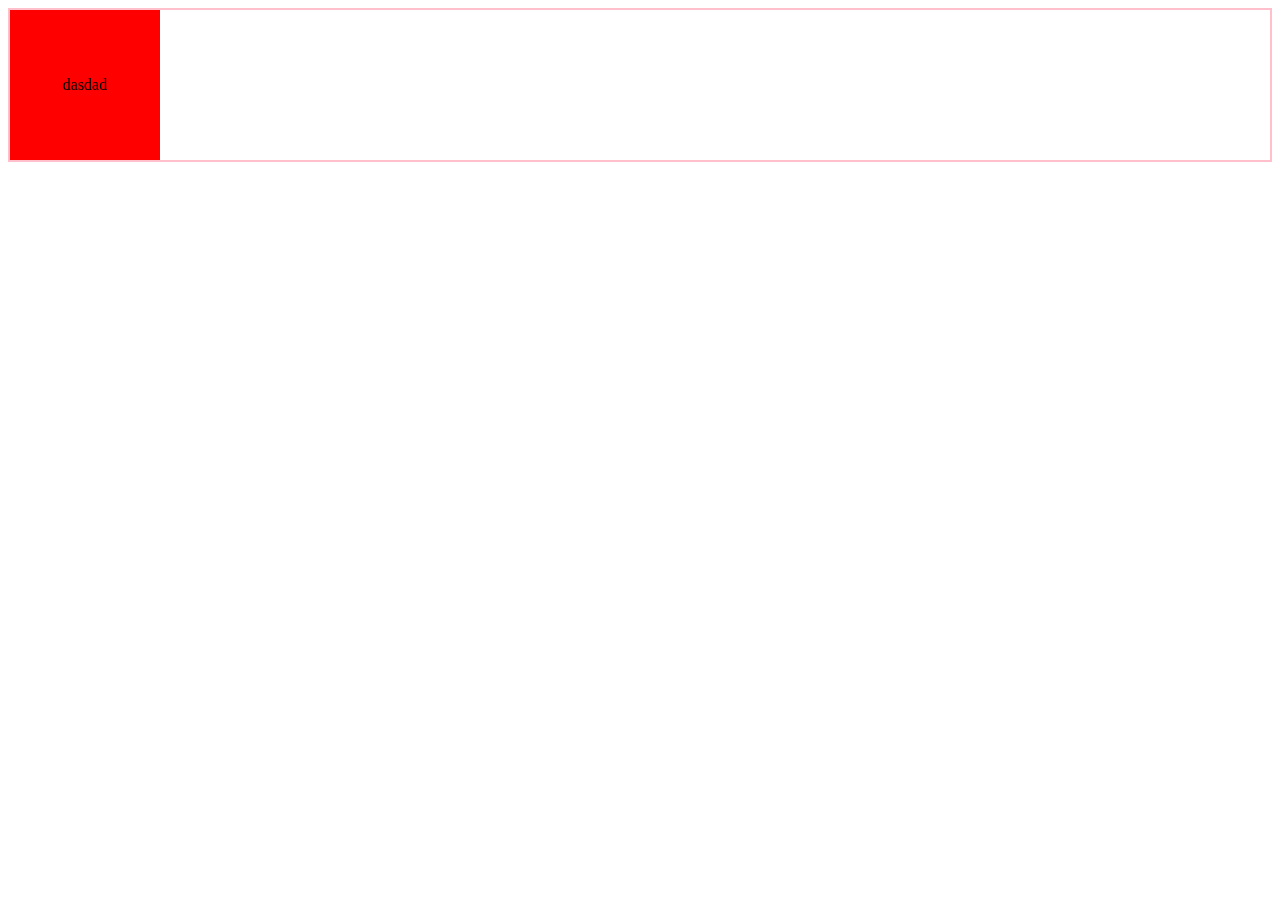
<file: tests/testOftransform.html>
<!DOCTYPE html>
<html lang="en">

<head>
	<meta charset="UTF-8">
	<meta name="viewport" content="width=device-width, initial-scale=1.0">
	<link rel="stylesheet" href="frontBack.css">
	<title>Document</title>
</head>

<body>
	<div class="flip">
		<div class="flip__body">
			<div class="flip__front">
				<p>dasdad</p>
			</div>
			<div class="flip__back">
				<p>"The more</p>
			</div>
		</div>







	</div>
</body>

</html>
</file>
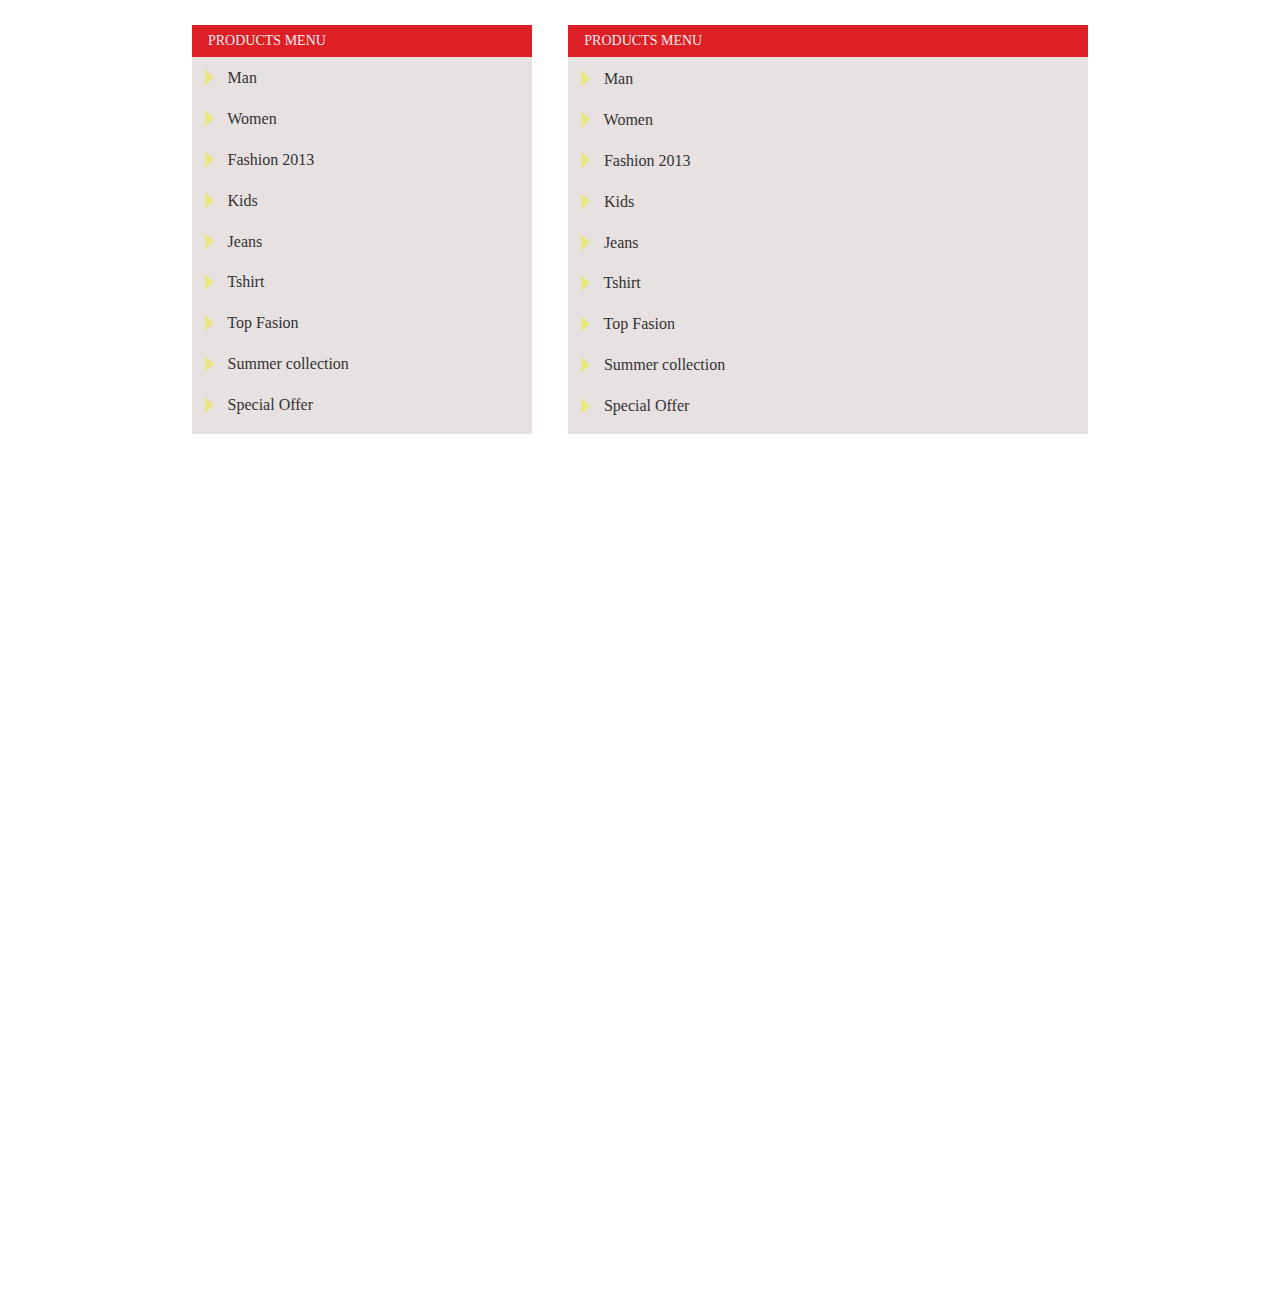
<file: tests/textsize-test.html>
<!DOCTYPE html>
<html lang="en">

<head>
	<meta charset="UTF-8">
	<meta name="viewport" content="width=device-width, initial-scale=1.0">
	<link rel="stylesheet" href="../css/textsize-test.css">
	<title>Document</title>
</head>

<body>
	<div class="product-menu">
		<nav id="num1">

			<div id="frst-chld">Products Menu</div>
			<a href="#1">
				<div><img src="../img/PSD1fashiom_magaz/triangle-marker.svg" alt=""> Man</div>
			</a>
			<a href="#2">
				<div><img src="../img/PSD1fashiom_magaz/triangle-marker.svg" alt=""> Women</div>
			</a>
			<a href="#3">
				<div><img src="../img/PSD1fashiom_magaz/triangle-marker.svg" alt=""> Fashion 2013</div>
			</a>
			<a href="#4">
				<div><img src="../img/PSD1fashiom_magaz/triangle-marker.svg" alt=""> Kids</div>
			</a>
			<a href="#5">
				<div><img src="../img/PSD1fashiom_magaz/triangle-marker.svg" alt=""> Jeans</div>
			</a>
			<a href="#6">
				<div><img src="../img/PSD1fashiom_magaz/triangle-marker.svg" alt=""> Tshirt</div>
			</a>
			<a href="#7">
				<div><img src="../img/PSD1fashiom_magaz/triangle-marker.svg" alt=""> Top Fasion</div>
			</a>
			<a href="#8">
				<div><img src="../img/PSD1fashiom_magaz/triangle-marker.svg" alt=""> Summer collection
				</div>
			</a>
			<a href="#9">
				<div><img src="../img/PSD1fashiom_magaz/triangle-marker.svg" alt=""> Special Offer</div>
			</a>

		</nav>
		<nav id="num2">

			<div id="frst-chld">Products Menu</div>
			<a href="#1">
				<div><img src="../img/PSD1fashiom_magaz/triangle-marker.svg" alt=""> Man</div>
			</a>
			<a href="#2">
				<div><img src="../img/PSD1fashiom_magaz/triangle-marker.svg" alt=""> Women</div>
			</a>
			<a href="#3">
				<div><img src="../img/PSD1fashiom_magaz/triangle-marker.svg" alt=""> Fashion 2013</div>
			</a>
			<a href="#4">
				<div><img src="../img/PSD1fashiom_magaz/triangle-marker.svg" alt=""> Kids</div>
			</a>
			<a href="#5">
				<div><img src="../img/PSD1fashiom_magaz/triangle-marker.svg" alt=""> Jeans</div>
			</a>
			<a href="#6">
				<div><img src="../img/PSD1fashiom_magaz/triangle-marker.svg" alt=""> Tshirt</div>
			</a>
			<a href="#7">
				<div><img src="../img/PSD1fashiom_magaz/triangle-marker.svg" alt=""> Top Fasion</div>
			</a>
			<a href="#8">
				<div><img src="../img/PSD1fashiom_magaz/triangle-marker.svg" alt=""> Summer collection
				</div>
			</a>
			<a href="#9">
				<div><img src="../img/PSD1fashiom_magaz/triangle-marker.svg" alt=""> Special Offer</div>
			</a>

		</nav>
	</div>
</body>


</html>
</file>
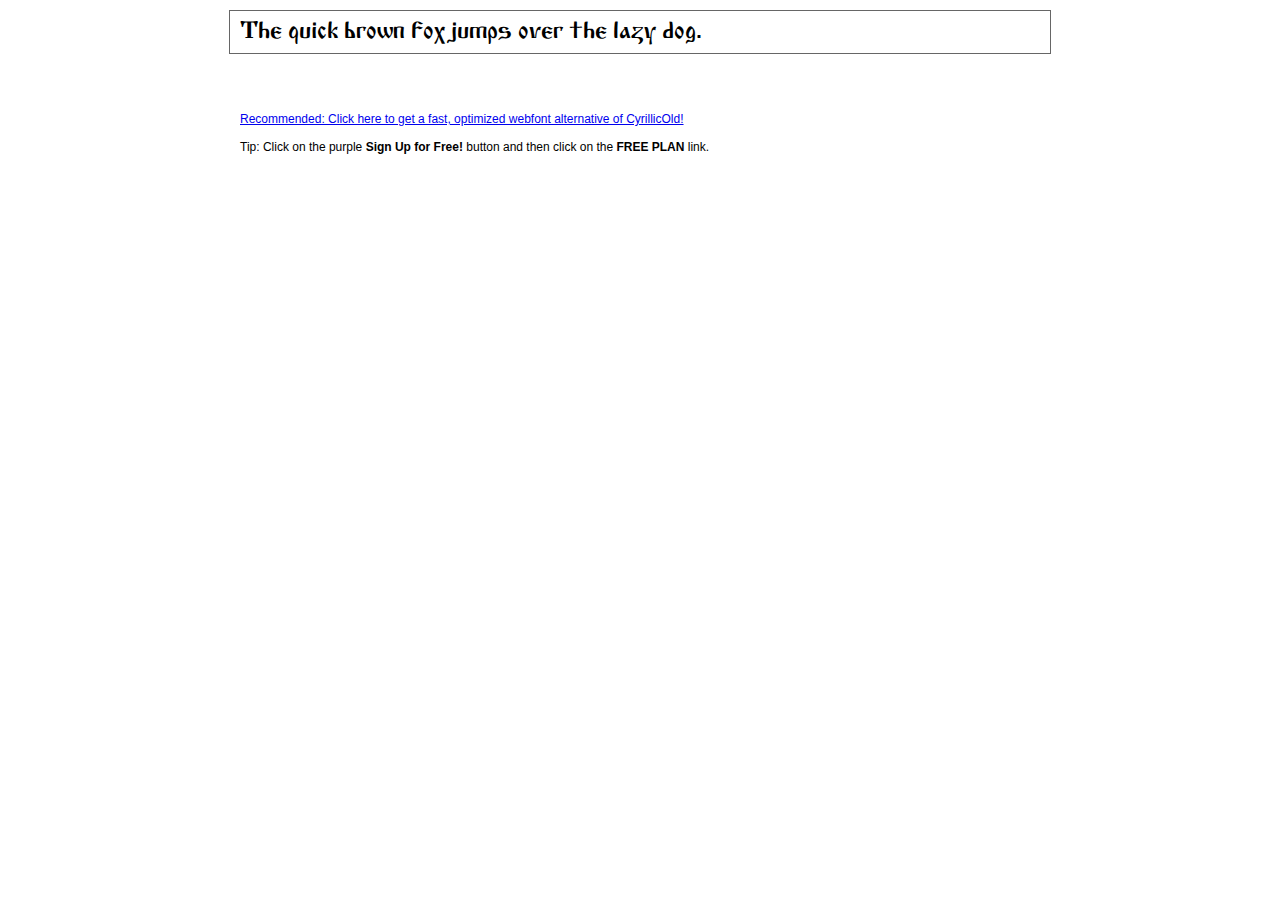
<file: fonts/22/demo.html>
<!DOCTYPE html PUBLIC "-//W3C//DTD XHTML 1.0 Transitional//EN" "http://www.w3.org/TR/xhtml1/DTD/xhtml1-transitional.dtd">
<html xmlns="http://www.w3.org/1999/xhtml">
<head>
	<meta http-equiv="Content-Type" content="text/html; charset=utf-8" />
	<title>@font-face Demo</title>
	<link rel="stylesheet" href="fonts.css" type="text/css" charset="utf-8" />
	<style type="text/css">
	body {
		background-color:white;
		font-family:Verdana,Tahoma,Arial,Sans-Serif;
		color:black;
		font-size:12px;
	}

	.demo
	{
		font-family:'Conv_CyrillicOld',Sans-Serif;
		width:800px;
		margin:10px auto;
		text-align:left;
		border:1px solid #666;
		padding:10px;
	}

	.hint
	{
		font-family:'Conv_Sansus Webissimo-Regular',Sans-Serif;
		width:800px;
		margin:10px auto;
		text-align:left;
		border:1px;
		padding:10px;
	}

	</style>
</head>
<body>
	<div class="demo" style="font-size:25px">
		The quick brown fox jumps over the lazy dog.
	</div>

	<br>
	<br>
	<div class="hint">
		<a href="http://www.font2web.com/searchfreewebfont.php?CyrillicOld">Recommended: Click here to get a fast, optimized webfont alternative of CyrillicOld!</a><br><br>
		Tip: Click on the purple <strong>Sign Up for Free!</strong> button and then click on the <strong>FREE PLAN</strong> link.
	</div>

</body>
</html>
</file>
<file: css/fashionpress.css>
* {
  padding: 0;
  margin: 0;
  border: 0;
}

*,
*:before,
*:after {
  -webkit-box-sizing: border-box;
  box-sizing: border-box;
}

:focus,
:active {
  outline: none;
}

a:focus,
a:active {
  outline: none;
}

nav,
footer,
header,
aside {
  display: block;
}

html,
body {
  height: 100vmax;
  width: 100%;
  font-size: 100%;
  line-height: 1;
  font-size: 14px;
  -ms-text-size-adjust: 100%;
  -moz-text-size-adjust: 100%;
  -webkit-text-size-adjust: 100%;
}

input,
button,
textarea {
  font-family: inherit;
}

input::-ms-clear {
  display: none;
}

button {
  cursor: pointer;
}

button::-moz-focus-inner {
  padding: 0;
  border: 0;
}

a,
a:visited {
  text-decoration: none;
}

a:hover {
  text-decoration: none;
}

a[href^="tel:"],
a[href^="mailto:"] {
  color: inherit;
  font-size: inherit;
  text-decoration: none;
}

ul li {
  list-style: none;
}

img {
  vertical-align: top;
}

h1,
h2,
h3,
h4,
h5,
h6 {
  font-size: inherit;
  font-weight: inherit;
}

.main-box {
  width: 58.5vw;
  margin: 0 auto;
}

@media (max-width: 1240px) {
  .main-box {
    width: 70vw;
  }
}

@media (max-width: 770px) {
  .main-box {
    width: 73vw;
  }
}

@media (max-width: 470px) {
  .main-box {
    width: 80vw;
  }
}

@media (max-width: 375px) {
  .main-box {
    width: 85%;
  }
}

.header-margin-left {
  margin-left: calc(0.24609 * 100vw + -58.75px);
}

body {
  background-color: #ffffff;
}

header {
  display: block;
}

.head {
  height: calc(0.01562 * 100vw + 45px);
}

.head__box {
  display: -webkit-box;
  display: -ms-flexbox;
  display: flex;
  width: 100%;
  height: inherit;
  -webkit-box-align: center;
      -ms-flex-align: center;
          align-items: center;
  -webkit-box-pack: justify;
      -ms-flex-pack: justify;
          justify-content: space-between;
}

.head__item-text {
  display: -webkit-box;
  display: -ms-flexbox;
  display: flex;
  font-family: "Open Sans", sans-serif;
  font-size: calc(0.00937 * 100vw + 15px);
  line-height: 1.8;
  font-weight: 300;
  text-transform: uppercase;
  color: #000000;
  -webkit-box-pack: start;
      -ms-flex-pack: start;
          justify-content: flex-start;
}

.head__item-text span {
  color: #ff0000;
}

.head__nav {
  display: -webkit-box;
  display: -ms-flexbox;
  display: flex;
  background-color: #e7e6e6;
  height: 100%;
  width: -webkit-max-content;
  width: -moz-max-content;
  width: max-content;
}

.head__nav .nav__item-button {
  display: -webkit-box;
  display: -ms-flexbox;
  display: flex;
  height: 100%;
  font-family: Roboto;
  font-size: calc(0.00234 * 100vw + 10.25px);
  line-height: 1.2;
  font-weight: 500;
  -webkit-box-align: center;
      -ms-flex-align: center;
          align-items: center;
  text-transform: capitalize;
}

.head__nav .nav__item-button #join {
  width: calc(0.025 * 100vw + 27px);
}

.head__nav .nav__item-button #sign_in {
  width: calc(0.025 * 100vw + 30px);
}

.head__nav .nav__item-button #bag {
  width: calc(0.05703 * 100vw + 91.75px);
}

@media (max-width: 375px) {
  .head__nav .nav__item-button #bag {
    width: 50px;
  }
}

.head__nav .nav__item-button a {
  color: #555555;
  display: -webkit-box;
  display: -ms-flexbox;
  display: flex;
  width: inherit;
  height: inherit;
  -webkit-box-align: center;
      -ms-flex-align: center;
          align-items: center;
  text-align: center;
}

.head__nav .nav__item-button a:hover {
  text-decoration: underline;
  background-color: #bebebe;
  color: black;
}

.head__nav .nav__item-button a:active {
  background-color: #ddb5b5;
}

.head__nav #out {
  display: none;
}

.head__nav #text-bag {
  font-family: Roboto;
  font-size: calc(0.00234 * 100vw + 10.25px);
  line-height: 1.2;
  font-weight: 500;
  color: #e70505;
  padding: 0;
}

@media (max-width: 375px) {
  .head__nav #text-bag {
    display: none;
  }
}

.head__nav #zero {
  font-size: calc(0.00078 * 100vw + 10.75px);
  color: #231f20;
  padding: 0 calc(0.00156 * 100vw + -0.5px);
}

.head__nav img {
  max-height: 20px;
  width: calc(0.00547 * 100vw + 11.25px);
  position: relative;
  padding: 0;
  top: calc(-0.00234 * 100vw + 0.75px);
}

header nav {
  display: -webkit-box;
  display: -ms-flexbox;
  display: flex;
  width: 100%;
  height: calc(0.01016 * 100vw + 31.75px);
  -webkit-box-orient: horizontal;
  -webkit-box-direction: normal;
      -ms-flex-direction: row;
          flex-direction: row;
  -webkit-box-pack: start;
      -ms-flex-pack: start;
          justify-content: flex-start;
  -webkit-box-align: center;
      -ms-flex-align: center;
          align-items: center;
  background-color: #000000;
}

@media (max-width: 768px) {
  header nav {
    height: calc(-0.02232 * 100vw + 77.14286px);
    padding-bottom: calc(0.01116 * 100vw + 1.42857px);
  }
}

header nav .nav-div-li ul {
  display: -webkit-box;
  display: -ms-flexbox;
  display: flex;
}

@media (max-width: 768px) {
  header nav .nav-div-li ul {
    -ms-flex-wrap: wrap;
        flex-wrap: wrap;
    -webkit-box-pack: center;
        -ms-flex-pack: center;
            justify-content: center;
  }
}

header nav li {
  display: -webkit-box;
  display: -ms-flexbox;
  display: flex;
  -webkit-box-orient: horizontal;
  -webkit-box-direction: normal;
      -ms-flex-direction: row;
          flex-direction: row;
  font-family: MyriadPro;
  font-size: calc(0.00156 * 100vw + 10.5px);
  line-height: 1.2;
  font-weight: 400;
  text-transform: uppercase;
  color: #ffffff;
  -webkit-box-align: center;
      -ms-flex-align: center;
          align-items: center;
  padding-right: calc(0.02344 * 100vw + 2.5px);
  height: 100%;
  min-width: -webkit-max-content;
  min-width: -moz-max-content;
  min-width: max-content;
}

@media (max-width: 739px) {
  header nav li {
    padding-top: 2vw;
  }
}

header nav li a {
  display: -webkit-box;
  display: -ms-flexbox;
  display: flex;
  width: inherit;
  height: inherit;
  -webkit-box-pack: center;
      -ms-flex-pack: center;
          justify-content: center;
  -webkit-box-align: center;
      -ms-flex-align: center;
          align-items: center;
  color: inherit;
}

header nav li a:hover {
  text-decoration: underline;
  -webkit-transition: 0.1s linear;
  transition: 0.1s linear;
}

header nav li a:active {
  color: pink;
}

main {
  width: 100%;
  padding-bottom: calc(0.01953 * 100vw + 8.75px);
  background-color: #eeeeee;
}

main #slider-with-bar {
  display: block;
  width: 100%;
  height: calc(0.19837 * 100vw + 135.61224px);
  border-bottom: 1px solid white;
}

main #slider-with-bar .swiper-container {
  background-image: url(../img/PSD1fashiom_magaz/slederbgimg.png);
  background-size: cover;
  background-repeat: no-repeat;
  height: 90%;
  width: 100%;
}

main #slider-with-bar .swiper-container .swiper-slide {
  display: -webkit-box;
  display: -ms-flexbox;
  display: flex;
  -webkit-box-pack: center;
      -ms-flex-pack: center;
          justify-content: center;
  -webkit-box-align: center;
      -ms-flex-align: center;
          align-items: center;
}

main #slider-with-bar .swiper-container .swiper-slide .swiper-button-prev,
main #slider-with-bar .swiper-container .swiper-slide .swiper-button-next {
  font-size: 0;
}

main #slider-with-bar .swiper-container .swiper-button-prev-myimg,
main #slider-with-bar .swiper-container .swiper-button-next-myimg {
  width: 47px;
  height: 47px;
}

main #slider-with-bar .swiper-container .slider-box__text {
  display: -webkit-box;
  display: -ms-flexbox;
  display: flex;
  -webkit-box-orient: vertical;
  -webkit-box-direction: normal;
      -ms-flex-direction: column;
          flex-direction: column;
  color: #ffffff;
  font-family: "Open Sans", sans-serif;
  font-size: calc(0.03102 * 100vw + 2.36735px);
  line-height: 1.1;
  text-align: left;
  font-weight: 300;
  margin-top: 5.2%;
  max-width: 29%;
  min-width: 107px;
  height: 52.44%;
  margin-right: 0;
}

main #slider-with-bar .swiper-container .slider-box__text #main-text {
  margin-bottom: calc(0.00571 * 100vw + 5.85714px);
}

main #slider-with-bar .swiper-container .slider-box__text #FP {
  width: 80%;
  font-size: calc(0.0049 * 100vw + 8.16327px);
  line-height: 1;
}

main #slider-with-bar .swiper-container .slider-box__img {
  max-width: 100%;
  height: 100%;
}

main #slider-with-bar .swiper-container .slider-box__img img {
  position: relative;
  z-index: 2;
  left: calc(-0.00653 * 100vw + 0.44898px);
  max-width: 100%;
  height: calc(0.22694 * 100vw + 91.89796px);
  max-height: 110%;
  border-bottom-right-radius: 38%;
}

main #slider-with-bar .swiper-container .slider-box__price {
  display: -webkit-box;
  display: -ms-flexbox;
  display: flex;
  -webkit-box-orient: vertical;
  -webkit-box-direction: normal;
      -ms-flex-direction: column;
          flex-direction: column;
  padding-top: calc(0.04571 * 100vw + -3.14286px);
  padding-left: calc(0.0302 * 100vw + 1.67347px);
  background-image: url(../img/PSD1fashiom_magaz/price_img.png);
  background-repeat: no-repeat;
  background-size: contain;
  z-index: 3;
  position: relative;
  top: calc(0.12408 * 100vw + -8.53061px);
  left: calc(-0.07837 * 100vw + 5.38776px);
  width: calc(0.09219 * 100vw + 37.5px);
  min-width: 67px;
  height: calc(0.09219 * 100vw + 37.5px);
  min-height: 67px;
}

main #slider-with-bar .swiper-container .slider-box .price-text {
  text-align: left;
  font-family: "Open Sans", sans-serif;
  font-size: calc(0.0168 * 100vw + 4.625px);
  line-height: calc(0.01172 * 100vw + 6.25px);
  font-weight: 300;
  color: #ffffff;
}

main #slider-with-bar .swiper-container .slider-box #order {
  font-size: calc(0.00742 * 100vw + 7.625px);
  padding-top: calc(0.00391 * 100vw + 3.75px);
}

main #slider-with-bar .swiper-container .search-menu {
  display: -webkit-box;
  display: -ms-flexbox;
  display: flex;
  width: 100%;
  height: 10%;
  opacity: 0.87;
  background-color: #e1e4e8;
}

main #slider-with-bar .swiper-container .search-menu .search-menu__items {
  display: -webkit-box;
  display: -ms-flexbox;
  display: flex;
  -webkit-box-align: center;
      -ms-flex-align: center;
          align-items: center;
  -webkit-box-pack: justify;
      -ms-flex-pack: justify;
          justify-content: space-between;
}

main #slider-with-bar .swiper-container .search-menu .search-menu__items .search-bar {
  margin-right: calc(0.00781 * 100vw + 7.5px);
  margin-left: calc(0 * 100vw + -10px);
  opacity: 0.87;
  background-color: #e1e4e8;
  height: 73%;
}

main #slider-with-bar .swiper-container .search-menu .search-menu__items .search-bar span {
  font-size: calc(0.00391 * 100vw + 7.75px);
  line-height: 1.2;
  font-weight: 500;
  text-transform: uppercase;
  color: #df1f26;
  font-family: Roboto;
  width: -webkit-max-content;
  width: -moz-max-content;
  width: max-content;
}

main #slider-with-bar .swiper-container .search-menu .search-menu__items input {
  margin-left: 15px;
  width: calc(0.12891 * 100vw + 38.75px);
  height: 90%;
  background-color: #c9c9c9;
}

main #slider-with-bar .swiper-container .search-menu .search-menu__items button {
  position: relative;
  left: -5px;
  width: calc(0.00937 * 100vw + 19px);
  background-color: #df1f26;
  height: 90%;
}

main #slider-with-bar .swiper-container .search-menu .search-menu__items button img {
  max-height: 100%;
}

main #slider-with-bar .swiper-container .search-menu .search-menu__items .menu {
  display: -webkit-box;
  display: -ms-flexbox;
  display: flex;
  margin-left: calc(0.00391 * 100vw + 13.75px);
  width: calc(0.01719 * 100vw + 39.5px);
  height: 50%;
  -webkit-box-pack: justify;
      -ms-flex-pack: justify;
          justify-content: space-between;
  margin-bottom: 6px;
}

main #slider-with-bar .swiper-container .search-menu .search-menu__items .menu__item1, main #slider-with-bar .swiper-container .search-menu .search-menu__items .menu__item2 {
  height: 100%;
  width: 34.32%;
}

main #slider-with-bar .swiper-container .search-menu .search-menu__items .menu__item1 a, main #slider-with-bar .swiper-container .search-menu .search-menu__items .menu__item2 a {
  width: 100%;
  height: 100%;
}

main #slider-with-bar .swiper-container .search-menu .search-menu__items .menu__item1 a img, main #slider-with-bar .swiper-container .search-menu .search-menu__items .menu__item2 a img {
  width: 100%;
  height: 100%;
}

main #slider-with-bar .swiper-container .search-menu .search-menu__items .menu__item2 {
  width: 40%;
}

main .main-container {
  display: -webkit-box;
  display: -ms-flexbox;
  display: flex;
  -webkit-box-pack: justify;
      -ms-flex-pack: justify;
          justify-content: space-between;
  width: 59.5vw;
  margin-top: 2px;
  margin-left: calc(0.25391 * 100vw + -81.25px);
}

@media (max-width: 375px) {
  main .main-container {
    width: 92vw;
    -webkit-box-orient: vertical;
    -webkit-box-direction: normal;
        -ms-flex-direction: column;
            flex-direction: column;
  }
}

main .main-container .container-flex {
  display: -webkit-box;
  display: -ms-flexbox;
  display: flex;
  -webkit-box-orient: vertical;
  -webkit-box-direction: normal;
      -ms-flex-direction: column;
          flex-direction: column;
  -webkit-box-pack: start;
      -ms-flex-pack: start;
          justify-content: flex-start;
  -webkit-box-align: center;
      -ms-flex-align: center;
          align-items: center;
  width: 38%;
  margin-top: calc(0.00078 * 100vw + 1.75px);
  border-right: 1px solid #bebebe;
}

@media (max-width: 775px) {
  main .main-container .container-flex {
    display: none;
  }
}

main .main-container .container-flex .product-menu {
  font-family: Roboto;
  font-size: calc(0.00234 * 100vw + 11.25px);
  line-height: 2.6;
  font-weight: 500;
  color: #333333;
  width: 100%;
  height: calc(0.25625 * 100vw + -1px);
  background-color: #efefef;
}

main .main-container .container-flex .product-menu nav {
  display: -webkit-box;
  display: -ms-flexbox;
  display: flex;
  -webkit-box-orient: vertical;
  -webkit-box-direction: normal;
      -ms-flex-direction: column;
          flex-direction: column;
  width: inherit;
}

main .main-container .container-flex .product-menu nav img {
  display: inline-block;
  max-height: 45%;
  vertical-align: text-bottom;
  margin-right: calc(0.00781 * 100vw + -0.5px);
  margin-left: calc(0.00937 * 100vw + 1px);
}

main .main-container .container-flex .product-menu nav #frst-chld {
  display: -webkit-box;
  display: -ms-flexbox;
  display: flex;
  -webkit-box-align: center;
      -ms-flex-align: center;
          align-items: center;
  height: calc(0.025 * 100vw + 0px);
  background-color: #df1f26;
  padding-left: calc(0.0125 * 100vw + 0px);
  min-width: inherit;
  font-family: Roboto;
  font-size: calc(0.00313 * 100vw + 9px);
  line-height: 1.2;
  font-weight: 500;
  text-transform: uppercase;
  color: #eeeeee;
}

main .main-container .container-flex .product-menu nav div:not(#frst-chld) {
  font-size: 1vw;
  line-height: 2.6;
  font-weight: 500;
  color: #333333;
  height: calc(0.025 * 100vw + 0px);
  border-bottom: 1px solid #bebebe;
  padding-top: 1rem;
  padding-bottom: 1rem;
}

main .main-container .container-flex .product-menu nav a {
  width: 100%;
  height: 100%;
  color: inherit;
  background-color: #f0f0f0;
}

main .main-container .container-flex .product-menu nav a:hover {
  border-right: 4px solid #df1f26;
  background-color: #ffffff;
  padding: 0;
}

main .main-container .container-flex .map {
  width: 100%;
  height: calc(0.12187 * 100vw + 0px);
  margin: 25px 0 60px 0;
}

main .main-container .container-flex .map img {
  width: 100%;
}

main .main-container .container-flex .massage-twitter {
  height: calc(0.19062 * 100vw + 0px);
  width: 100%;
  color: #d52229;
  font-style: italic;
}

main .main-container .container-flex .massage-twitter li {
  margin: 15px 0;
  padding-left: 45px;
  padding-right: 30px;
  background-image: url(../img/PSD1fashiom_magaz/twitter_2991.png);
  background-position: top left;
  background-repeat: no-repeat;
}

main .main-container .container-flex .massage-twitter li > div {
  margin: 5px;
}

main .main-container .container-flex .massage-twitter a {
  display: inline-block;
  color: #d52229;
  font-style: italic;
}

main .main-container .container-flex .massage-twitter__header {
  font-family: Roboto;
  font-size: calc(0.00547 * 100vw + 9.25px);
  line-height: 20px;
  font-weight: 500;
  font-style: normal;
  margin-bottom: 25px;
}

main .main-container .container-flex .massage-twitter .twitt-name {
  color: #d52229;
}

main .main-container .container-flex .massage-twitter .twitt-text {
  font-family: Roboto;
  font-size: calc(0.00313 * 100vw + 8px);
  line-height: 1.5;
  font-weight: 500;
  color: #838383;
}

main .main-container .container-flex .commentarys {
  height: 100;
}

main .main-container .grid-container {
  display: -webkit-box;
  display: -ms-flexbox;
  display: flex;
  -webkit-box-orient: vertical;
  -webkit-box-direction: normal;
      -ms-flex-direction: column;
          flex-direction: column;
  padding-left: calc(0.00781 * 100vw + 7.5px);
}

main .main-container .grid-container .grid-box {
  display: -ms-grid;
  display: grid;
  -ms-grid-columns: (1fr)[3];
      grid-template-columns: repeat(3, 1fr);
  -ms-grid-rows: (1fr)[3];
      grid-template-rows: repeat(3, 1fr);
  width: 100%;
  background-color: #eeeeee;
}

@media (max-width: 775px) {
  main .main-container .grid-container .grid-box {
    -ms-grid-columns: (1fr)[2];
        grid-template-columns: repeat(2, 1fr);
    -ms-grid-rows: (0.5fr)[8];
        grid-template-rows: repeat(8, 0.5fr);
  }
  main .main-container .grid-container .grid-box .bigfr-box {
    grid-column: span 2;
  }
  main .main-container .grid-container .grid-box .smallfr-box {
    grid-column: span 2;
  }
}

main .main-container .grid-container .grid-container__box-flex {
  display: -webkit-box;
  display: -ms-flexbox;
  display: flex;
  -webkit-box-orient: vertical;
  -webkit-box-direction: normal;
      -ms-flex-direction: column;
          flex-direction: column;
  background-color: #ffffff;
  margin: calc(0.00078 * 100vw + 1.75px);
}

main .main-container .grid-container .grid-container__box-flex figure {
  width: 100%;
  padding: calc(0.00234 * 100vw + 0.25px) calc(0.00234 * 100vw + 0.25px) calc(0.00391 * 100vw + -0.25px) calc(0.00391 * 100vw + -0.25px);
}

main .main-container .grid-container .grid-container__box-flex figure img {
  width: 100%;
  height: 100%;
}

main .main-container .grid-container .grid-container__box-flex .bot-item-big {
  display: -webkit-box;
  display: -ms-flexbox;
  display: flex;
  -webkit-box-orient: horizontal;
  -webkit-box-direction: normal;
      -ms-flex-direction: row;
          flex-direction: row;
  -webkit-box-pack: justify;
      -ms-flex-pack: justify;
          justify-content: space-between;
  -webkit-box-align: end;
      -ms-flex-align: end;
          align-items: flex-end;
  margin: calc(0.00234 * 100vw + 0.25px) 0;
}

main .main-container .grid-container .grid-container__box-flex .box-bottom {
  display: -webkit-box;
  display: -ms-flexbox;
  display: flex;
  height: 100%;
  -webkit-box-orient: vertical;
  -webkit-box-direction: normal;
      -ms-flex-direction: column;
          flex-direction: column;
  -ms-flex-pack: distribute;
      justify-content: space-around;
  -webkit-box-align: center;
      -ms-flex-align: center;
          align-items: center;
}

main .main-container .grid-container .grid-container__box-flex figcaption {
  font-family: Roboto;
  font-size: calc(0.00391 * 100vw + 6.75px);
  line-height: 1.3;
  font-weight: 500;
  color: #565555;
  width: 100%;
  height: calc(0.00469 * 100vw + 24.5px);
  margin: calc(0.00078 * 100vw + 0.75px) calc(0.00547 * 100vw + 0.25px);
}

main .main-container .grid-container .grid-container__box-flex .bot-item {
  display: -webkit-box;
  display: -ms-flexbox;
  display: flex;
  -webkit-box-orient: horizontal;
  -webkit-box-direction: normal;
      -ms-flex-direction: row;
          flex-direction: row;
  -ms-flex-pack: distribute;
      justify-content: space-around;
  -webkit-box-align: center;
      -ms-flex-align: center;
          align-items: center;
  width: 100%;
}

main .main-container .grid-container .grid-container__box-flex .bot-item .price-mainlocal {
  text-align: center;
  width: 50%;
}

main .main-container .grid-container .grid-container__box-flex .bot-item .price-mainlocal .forex {
  font-family: Roboto;
  font-size: calc(0.00234 * 100vw + 10.25px);
  line-height: 1;
  font-weight: 700;
  color: #3e3f3f;
  position: relative;
  top: -2px;
}

main .main-container .grid-container .grid-container__box-flex .bot-item .price-mainlocal .price-grid {
  font-family: Roboto;
  font-size: calc(0.00937 * 100vw + 9px);
  line-height: 1.3333;
  font-weight: 700;
  color: #3e3f3f;
}

main .main-container .grid-container .grid-container__box-flex .bot-item .price-mainlocal .cents {
  font-family: Roboto;
  font-size: calc(0.00547 * 100vw + 8.25px);
  line-height: 1.5;
  font-weight: 700;
  color: #3e3f3f;
  position: relative;
  top: calc(-0.00313 * 100vw + -1px);
}

main .main-container .grid-container .grid-container__box-flex .bot-item .red-button {
  width: calc(0.05312 * 100vw + 18px);
  height: calc(0.00781 * 100vw + 13.5px);
  color: #fbf3f3;
  font-family: Roboto;
  font-size: calc(0.00313 * 100vw + 7px);
  font-weight: bold;
  background-color: #db282f;
  border-bottom: 1px solid #b0191e;
  border-right: 1px solid #b0191e;
  border-radius: calc(0 * 100vw + 2px);
  -webkit-box-align: center;
      -ms-flex-align: center;
          align-items: center;
}

main .main-container .grid-container .bigfr-box {
  grid-column: span 2;
}

main .main-container .grid-container .bigfr-box figure {
  height: 86.2%;
}

main .main-container .grid-container .bigfr-box .cents {
  position: relative;
  left: calc(-0.00469 * 100vw + -1.5px);
}

main .main-container .grid-container .bigfr-box figcaption {
  display: -webkit-box;
  display: -ms-flexbox;
  display: flex;
  font-family: Roboto;
  font-size: calc(0.00469 * 100vw + 8.5px);
  line-height: 0.9;
  font-weight: 500;
  color: #565555;
  -webkit-box-align: center;
      -ms-flex-align: center;
          align-items: center;
}

main .main-container .grid-container .smallfr-box .bot-item figure {
  height: 69.93%;
}

main .main-container .grid-container .smallfr-box .cents {
  position: relative;
  left: calc(-0.00156 * 100vw + -1.5px);
}

main .main-container .grid-container .smallfr-box figcaption {
  padding-right: calc(0.09091 * 100vw + -70.45455px);
  padding-left: 5%;
  font-family: Roboto;
  font-size: calc(0.00391 * 100vw + 6.75px);
  line-height: 1.3;
  font-weight: 500;
  color: #565555;
}

main .main-container .grid-container .brake-grid {
  margin: 15px 0;
  font-family: Roboto;
  font-size: calc(0.00781 * 100vw + 7.5px);
  line-height: 1.2;
  font-weight: 500;
  color: #000000;
}

main .main-container .grid-container .brake-grid span {
  color: #e70505;
}

main .main-container .grid-container .grid-box2 {
  display: -ms-grid;
  display: grid;
  -ms-grid-columns: (1fr)[3];
      grid-template-columns: repeat(3, 1fr);
  -ms-grid-rows: (1fr)[2];
      grid-template-rows: repeat(2, 1fr);
  width: 100%;
  background-color: #eeeeee;
  border-left: 1px solid #bebebe;
}

@media (max-width: 775px) {
  main .main-container .grid-container .grid-box2 {
    -ms-grid-columns: (1fr)[2];
        grid-template-columns: repeat(2, 1fr);
    -ms-grid-rows: (0.5fr)[5];
        grid-template-rows: repeat(5, 0.5fr);
  }
  main .main-container .grid-container .grid-box2 .bigfr-box {
    grid-column: span 2;
  }
  main .main-container .grid-container .grid-box2 .smallfr-box {
    grid-column: span 2;
  }
}

main .main-container .grid-container .grid-box2 .hot-img::before {
  content: "";
  position: absolute;
  background-image: url(../img/PSD1fashiom_magaz/HOT.svg);
  background-size: contain;
  background-repeat: no-repeat;
  width: calc(0.02424 * 100vw + 11.21212px);
  height: calc(0.02424 * 100vw + 11.21212px);
}

@media (max-width: 775px) {
  main .main-container .grid-container .grid-box2 .hot-img::before {
    width: 50px;
    height: 50px;
  }
}

main .main-container .grid-container .grid-box2 .exclusive-img::before {
  content: "";
  position: absolute;
  background-image: url(../img/PSD1fashiom_magaz/exclusive.svg);
  background-size: contain;
  background-repeat: no-repeat;
  width: calc(0.05 * 100vw + 12px);
  height: calc(0.05312 * 100vw + 37px);
}

footer {
  display: -webkit-box;
  display: -ms-flexbox;
  display: flex;
  height: calc(-0.05455 * 100vw + 432.27273px);
  width: 100%;
  -webkit-box-pack: start;
      -ms-flex-pack: start;
          justify-content: flex-start;
  -webkit-box-orient: vertical;
  -webkit-box-direction: normal;
      -ms-flex-direction: column;
          flex-direction: column;
  background-image: url(../img/PSD1fashiom_magaz/slederbgimg.png);
  background-repeat: no-repeat;
  background-position: center;
  background-size: cover;
}

footer #foo-img {
  width: 100%;
  margin: 0;
  height: 10.7%;
}

footer #foo-img img {
  width: 100%;
  height: 100%;
}

footer .red-icon {
  width: calc(0.00781 * 100vw + 13.5px);
  height: calc(0.00781 * 100vw + 13.5px);
}

footer .footer-pink {
  display: -webkit-box;
  display: -ms-flexbox;
  display: flex;
  background-color: #f7f7f7;
  opacity: 0.9;
  width: 100%;
  height: 75.4%;
}

footer .footer-pink .footer-row {
  display: -webkit-box;
  display: -ms-flexbox;
  display: flex;
  -webkit-box-orient: horizontal;
  -webkit-box-direction: normal;
      -ms-flex-direction: row;
          flex-direction: row;
}

@media (max-width: 775px) {
  footer .footer-pink .footer-row {
    -webkit-box-pack: justify;
        -ms-flex-pack: justify;
            justify-content: space-between;
    -ms-flex-wrap: wrap;
        flex-wrap: wrap;
    width: 100%;
  }
}

footer .footer-pink .footer-row .cap-text2 {
  padding-left: calc(0.04297 * 100vw + 1.25px);
}

footer .footer-pink .footer-row__text {
  display: -webkit-box;
  display: -ms-flexbox;
  display: flex;
  -webkit-box-orient: vertical;
  -webkit-box-direction: normal;
      -ms-flex-direction: column;
          flex-direction: column;
  margin-top: calc(0.01094 * 100vw + 12.5px);
}

footer .footer-pink .footer-row__follow-links {
  border-left: 2px solid #ffffff;
  border-right: 2px solid #ffffff;
  width: 100%;
}

footer .footer-pink .footer-row__follow-links ul {
  padding-top: calc(0.00391 * 100vw + 8.75px);
  padding-left: calc(0.04297 * 100vw + 1.25px);
}

footer .footer-pink .footer-row__follow-links ul li {
  padding-bottom: calc(0.00469 * 100vw + 0.5px);
}

footer .footer-pink .footer-row__follow-links ul li a {
  display: -webkit-box;
  display: -ms-flexbox;
  display: flex;
  -webkit-box-align: center;
      -ms-flex-align: center;
          align-items: center;
}

footer .footer-pink .footer-row__follow-links ul li a img {
  margin-right: calc(0.00625 * 100vw + 0px);
}

footer .footer-pink .footer-row .cap-text {
  text-align: left;
  font-family: Roboto;
  font-size: calc(0.00156 * 100vw + 15.5px);
  line-height: 1.2;
  font-weight: 700;
  text-transform: uppercase;
  color: #323232;
}

footer .footer-pink .footer-row .about-size {
  width: 29.31%;
  max-height: 100%;
}

@media (max-width: 775px) {
  footer .footer-pink .footer-row .about-size {
    width: 60%;
    max-height: 35%;
  }
}

footer .footer-pink .footer-row .about-size div:nth-child(1) {
  margin-bottom: calc(0.01562 * 100vw + 0px);
}

footer .footer-pink .footer-row .about-size div:nth-child(2) {
  margin-bottom: calc(0.02187 * 100vw + 0px);
  font-family: "Open Sans", sans-serif;
  font-size: calc(0.01406 * 100vw + 7.5px);
  font-weight: 300;
  text-transform: uppercase;
  color: #000000;
}

footer .footer-pink .footer-row .about-size div:nth-child(2) span {
  color: #ff0000;
}

footer .footer-pink .footer-row .about-size div:nth-child(3) {
  font-family: Roboto;
  font-size: calc(0.00156 * 100vw + 9.5px);
  line-height: 1.1;
  font-weight: 500;
  color: #393939;
  margin-right: calc(0.01875 * 100vw + 0px);
}

footer .footer-pink .footer-row .follow-size {
  width: 26.7%;
  max-height: 100%;
  font-family: Roboto;
  font-size: calc(0.00313 * 100vw + 9px);
  font-weight: 700;
  text-transform: uppercase;
  margin-right: calc(0.03125 * 100vw + 0px);
}

@media (max-width: 775px) {
  footer .footer-pink .footer-row .follow-size {
    width: 35%;
    max-height: 35%;
  }
}

footer .footer-pink .footer-row .follow-size a,
footer .footer-pink .footer-row .follow-size a:visited {
  color: inherit;
}

footer .footer-pink .footer-row .follow-size a:hover {
  text-decoration: underline;
}

footer .footer-pink .footer-row .contact-size {
  width: 48.26%;
  -webkit-box-shadow: 0px 1px 1px 0px rgba(255, 255, 255, 0.75);
          box-shadow: 0px 1px 1px 0px rgba(255, 255, 255, 0.75);
  font-family: Roboto;
  font-size: calc(0.00242 * 100vw + 10.12121px);
  line-height: 1.5;
  font-weight: 500;
  color: #393939;
}

@media (max-width: 775px) {
  footer .footer-pink .footer-row .contact-size {
    width: 80%;
    max-height: 30%;
  }
}

footer .footer-pink .footer-row .contact-size .contacts {
  display: -webkit-box;
  display: -ms-flexbox;
  display: flex;
  -webkit-box-orient: horizontal;
  -webkit-box-direction: normal;
      -ms-flex-direction: row;
          flex-direction: row;
  margin-top: calc(0.01406 * 100vw + -0.5px);
}

footer .footer-pink .footer-row .contact-size .contacts ul {
  width: 55%;
  margin-right: calc(0.00937 * 100vw + 7px);
  position: relative;
}

footer .footer-pink .footer-row .contact-size .contacts ul li {
  width: 100%;
}

footer .footer-pink .footer-row .contact-size .contacts span:last-child {
  display: inline-block;
  width: 40%;
}

footer .footer-pink .footer-row .contact-size #address {
  -webkit-box-shadow: 0px 1px 1px 0px rgba(255, 255, 255, 0.75);
          box-shadow: 0px 1px 1px 0px rgba(255, 255, 255, 0.75);
  font-family: Roboto;
  font-size: calc(0.00313 * 100vw + 9px);
  line-height: 1.5;
  font-weight: 500;
  color: #747474;
}

footer .foo-bot-nav {
  height: 16%;
  width: 100%;
  background-color: #292929;
  display: -webkit-box;
  display: -ms-flexbox;
  display: flex;
  -webkit-box-align: center;
      -ms-flex-align: center;
          align-items: center;
  font-family: Roboto;
  font-size: calc(-0.00156 * 100vw + 14.5px);
  line-height: 1.2;
  font-weight: 700;
  color: #c3c3c3;
}

footer .foo-bot-nav a {
  color: inherit;
}

footer .foo-bot-nav a:hover {
  color: plum;
}

footer .foo-bot-nav a:active {
  color: sandybrown;
}

@font-face {
  font-family: "MyriadPro";
  src: url("../fonts/MyriadProRegular.eot"), url("../fonts/MyriadProRegular.eot?#iefix") format("embedded-opentype"), url("../fonts/MyriadProRegular.woff") format("woff"), url("../fonts/MyriadProRegular.ttf") format("truetype");
  font-style: normal;
  font-weight: 400;
}
</file>
<file: css/imgtest.css>
/* .box {
	display: flex;
	flex-flow: row wrap;
	width: 80vw;
	margin: 0 auto;
	border: 1px solid red;
	font-size: calc(0.008 * 100vw + 6.4px);
}
.flex {
	display: flex;
	flex-flow: column;
	width: 32%;
	height: 500px;
	margin: 5px;
	border: 1px solid rgb(30, 255, 0);
}

.flex:nth-child(3) {
	flex: 2;
}
.box__fig {
	width: 100%;
}

figure {
	width: 100%; 

	max-height: 300px; 

	margin: 0; 

	overflow: hidden; 
	max-width: 100%; 
}

figure img {
	width: 100%;
	
	height: calc(0.08 * 100vw + 150px); 

	
	margin: -10% 0 0 0;

}

.text {
	color: aqua;
	width: 70%;
}

.butt {
	background-color: blue;
	width: max-content;
} */

html,
body {
	height: 100%;
	width: 100%;
	margin: 0;
}

.flex {
	display: flex;

	max-width: 700px; /* макс ширина блока */
	margin: 0 auto; /* выравниваем блок по центру */
	font-size: 400%;
}

.mainitem,
.item {
	flex-grow: 1; /* растягивание элементов */

	background: #b5ced8;
	display: flex;
	justify-content: center;
	align-items: center; /* цифры по центру */
}

.mainitem {
	min-height: 300px; /* высота основного блока */
}
.mainitem img {
	width: 100%;
	height: 100%;
	overflow: hidden;
}
.sideitem img {
	width: 100%;
}

.sideitem {
	/* flex:0 0 150px; */
	flex-basis: 150px; /* ширина 150 */
	flex-shrink: 0; /* Убираем уменьшение = 150 */

	display: flex;
	flex-direction: column;
}

.item {
	flex-basis: 50%;
	min-height: 150px;
	margin-left: 10px;
}
.item:first-child {
	margin-bottom: 10px;
}

/* меньше 600px */
@media screen and (max-width: 600px) {
	.flex {
		flex-wrap: wrap;
	} /* для переноса */
	.mainitem {
		margin: 4px;
	}
	.sideitem {
		flex-direction: row;
		flex-basis: 100%;
	}

	.item {
		margin-left: 0;
		margin-top: 10px;
	}
	.item:first-child {
		margin-bottom: 0;
		margin-right: 10px;
	}
}

/* меньше 450px */
@media screen and (max-width: 450px) {
	.sideitem {
		flex-wrap: wrap;
	} /* разрешаем перенос */
	.item {
		flex-basis: 100%;
	} /* на всю ширину */
	.item:first-child {
		margin-right: 0;
	}
}
</file>
<file: tests/matrix.css>
#q {
	position: absolute;
	z-index: -1;
	top: 0px;
	left: 0px;
}

@font-face {
	font-family: "Matrix";
	src: url(../fonts/Dotimatrix.ttf) format("truetype");
	font-style: normal;
	font-weight: normal;
}
</file>
<file: tests/rain.css>
.rain::before {
	content: "";
	position: absolute;
	top: 0;
	left: 0;
	width: 100%;
	height: 100%;
	border: 2px solid red;
}
.q1 {
	width: 30vw;
	height: 20vw;
	margin: 0 auto;
	background-color: rgb(148, 29, 29);
}
</file>
<file: css/tesyEVERY.css>
* {
  padding: 0;
  margin: 0;
  border: 0;
}

*,
*:before,
*:after {
  -webkit-box-sizing: border-box;
  box-sizing: border-box;
}

:focus,
:active {
  outline: none;
}

a:focus,
a:active {
  outline: none;
}

nav,
footer,
header,
aside {
  display: block;
}

html,
body {
  height: 100vmax;
  width: 100%;
  font-size: 100%;
  line-height: 1;
  font-size: 14px;
  -ms-text-size-adjust: 100%;
  -moz-text-size-adjust: 100%;
  -webkit-text-size-adjust: 100%;
}

input,
button,
textarea {
  font-family: inherit;
}

input::-ms-clear {
  display: none;
}

button {
  cursor: pointer;
}

button::-moz-focus-inner {
  padding: 0;
  border: 0;
}

a,
a:visited {
  text-decoration: none;
}

a:hover {
  text-decoration: none;
}

ul li {
  list-style: none;
}

img {
  vertical-align: top;
}

h1,
h2,
h3,
h4,
h5,
h6 {
  font-size: inherit;
  font-weight: inherit;
}

.box {
  display: -webkit-box;
  display: -ms-flexbox;
  display: flex;
  -webkit-box-pack: center;
      -ms-flex-pack: center;
          justify-content: center;
  -webkit-box-align: center;
      -ms-flex-align: center;
          align-items: center;
  margin: 0 auto;
  width: 85vw;
  height: 80vh;
  background-color: #ae19db;
  border: 1px solid red;
}

.box .box-in {
  display: -ms-grid;
  display: grid;
  -ms-grid-columns: (1fr)[3];
      grid-template-columns: repeat(3, 1fr);
  -ms-grid-rows: (1fr)[3];
      grid-template-rows: repeat(3, 1fr);
  max-width: 40%;
  height: 80%;
  grid-gap: 5%;
  font-size: 1vw;
  background-color: yellow;
}

.box .box-in .span-in {
  display: -ms-grid;
  display: grid;
  width: 100%;
  height: 100%;
  background-color: lawngreen;
  border: 1px solid red;
}

.box .box-in .img {
  grid-column: span 2;
  position: relative;
  overflow: hidden;
  width: 100%;
  height: 100%;
  /* 16:9 Aspect Ratio (divide 9 by 16 = 0.5625) */
  border: 5px solid #dd09af;
}

.box .box-in .img figcaption {
  position: relative;
  z-index: 1;
  display: -webkit-box;
  display: -ms-flexbox;
  display: flex;
  -webkit-box-align: end;
      -ms-flex-align: end;
          align-items: flex-end;
}

.box .box-in .img figure {
  position: relative;
  top: 0;
  width: 100%;
  height: 75%;
  padding-top: 58.75%;
  z-index: 0;
}

.box .box-in .img figure img {
  position: absolute;
  -o-object-fit: cover;
     object-fit: cover;
  top: 0;
  width: 100%;
  height: 100%;
}

.box .box-in2 {
  display: -webkit-box;
  display: -ms-flexbox;
  display: flex;
  -ms-flex-wrap: wrap;
      flex-wrap: wrap;
  max-width: 25vw;
  -webkit-box-pack: center;
      -ms-flex-pack: center;
          justify-content: center;
  background-color: yellow;
  border: 1px solid #18aee9;
}

.box .box-in2 .span-in {
  max-width: 6vw;
  height: 25%;
  background-color: lawngreen;
  border: 1px solid red;
}

.box .box-in3 {
  display: inline-block;
  max-width: 25vw;
  max-height: 150px;
  -webkit-box-pack: center;
      -ms-flex-pack: center;
          justify-content: center;
  background-color: yellow;
  border: 1px solid #18aee9;
}

.box .box-in3 .span-in {
  max-width: 6vw;
  height: 100%;
  background-color: lawngreen;
  border: 1px solid red;
}
</file>
<file: tests/fog.css>
div {
	background-image: url("/img/fog-2up.png");
	background-repeat: repeat;
	background-size: cover;
	width: 1000px;
	height: 800px;
}
</file>
<file: tests/tesst-a.css>
.container {
	display: flex;
	width: 100%;
	height: 100px;
	justify-content: space-around;
	background-color: gray;
}
.q1 {
	display: flex;
	width: 200px;
	height: 100%;
	background-color: rgb(160, 221, 208);
}
a {
	display: flex;
	width: inherit;
	height: inherit;
	justify-content: space-around;
	align-items: center;
	background-color: violet;
}
</file>
<file: tests/frontBack.css>
.flip {
	border: 2px solid pink;
}
.flip__body {
	position: relative;
	width: 150px;
	height: 150px;
	transition: all 0.8s ease 0s;
	transform-style: preserve-3d;
}

.flip__front,
.flip__back {
	position: absolute;
	width: 100%;
	height: 100%;
	top: 0;
	left: 0;
	display: flex;
	justify-content: center;
	align-items: center;
	transform-style: preserve-3d;
	backface-visibility: hidden;
}
.flip__front {
	z-index: 2;
	transform: rotateY(0eg);
	background-color: red;
}
/* .flip__front p {
	backface-visibility: hidden;
} */
.flip__back {
	transform: rotateY(-180deg);
	backface-visibility: hidden;
	background-color: green;
}
.flip:hover .flip__body {
	transform: rotateY(-180deg);
}
</file>
<file: css/textsize-test.css>
* {
  padding: 0;
  margin: 0;
  border: 0;
}

*,
*:before,
*:after {
  -webkit-box-sizing: border-box;
  box-sizing: border-box;
}

:focus,
:active {
  outline: none;
}

a:focus,
a:active {
  outline: none;
}

nav,
footer,
header,
aside {
  display: block;
}

html,
body {
  height: 100vmax;
  width: 100%;
  font-size: 100%;
  line-height: 1;
  font-size: 14px;
  -ms-text-size-adjust: 100%;
  -moz-text-size-adjust: 100%;
  -webkit-text-size-adjust: 100%;
}

input,
button,
textarea {
  font-family: inherit;
}

input::-ms-clear {
  display: none;
}

button {
  cursor: pointer;
}

button::-moz-focus-inner {
  padding: 0;
  border: 0;
}

a,
a:visited {
  text-decoration: none;
}

a:hover {
  text-decoration: none;
}

a[href^="tel:"],
a[href^="mailto:"] {
  color: inherit;
  font-size: inherit;
  text-decoration: none;
}

ul li {
  list-style: none;
}

img {
  vertical-align: top;
}

h1,
h2,
h3,
h4,
h5,
h6 {
  font-size: inherit;
  font-weight: inherit;
}

html {
  font-size: 16px;
}

.product-menu {
  display: -webkit-box;
  display: -ms-flexbox;
  display: flex;
  font-family: Roboto;
  line-height: 2.6;
  font-weight: 500;
  color: #333333;
  max-width: 955px;
  height: 409px;
  margin: 25px 15vw;
  -webkit-box-orient: horizontal;
  -webkit-box-direction: normal;
      -ms-flex-direction: row;
          flex-direction: row;
  -webkit-box-pack: justify;
      -ms-flex-pack: justify;
          justify-content: space-between;
}

.product-menu #num1 {
  width: 38%;
}

.product-menu #num2 {
  width: 58%;
}

.product-menu nav {
  display: -webkit-box;
  display: -ms-flexbox;
  display: flex;
  -webkit-box-orient: vertical;
  -webkit-box-direction: normal;
      -ms-flex-direction: column;
          flex-direction: column;
  background-color: #e7e1e1;
}

.product-menu nav img {
  display: inline-block;
  max-height: 45%;
  margin-top: 2%;
  position: relative;
  top: 3px;
  vertical-align: unset;
  margin-right: calc(0.00781 * 100vw + -0.5px);
  margin-left: calc(0.00937 * 100vw + 1px);
}

.product-menu nav #frst-chld {
  display: -webkit-box;
  display: -ms-flexbox;
  display: flex;
  -webkit-box-align: center;
      -ms-flex-align: center;
          align-items: center;
  height: calc(0.025 * 100vw + 0px);
  background-color: #df1f26;
  padding-left: calc(0.0125 * 100vw + 0px);
  min-width: inherit;
  font-family: Roboto;
  line-height: 1.2;
  font-weight: 500;
  text-transform: uppercase;
  color: #eeeeee;
}

.product-menu nav div:not(#frst-chld) {
  font-size: 16px;
  height: 90%;
  overflow: hidden;
  white-space: nowrap;
  text-overflow: ellipsis;
  line-height: 2.6;
  font-weight: 500;
  color: #333333;
}

.product-menu nav a {
  width: 100%;
  max-height: 10%;
  color: inherit;
}

.product-menu nav a:hover {
  border-right: 4px solid #df1f26;
  background-color: #ffffff;
  padding: 0;
}
</file>
<file: fonts/22/fonts.css>
/** Generated by FG **/
@font-face {
	font-family: 'Conv_CyrillicOld';
	src: url('fonts/CyrillicOld.eot');
	src: local('☺'), url('fonts/CyrillicOld.woff') format('woff'), url('fonts/CyrillicOld.ttf') format('truetype'), url('fonts/CyrillicOld.svg') format('svg');
	font-weight: normal;
	font-style: normal;
}
</file>
<file: css/jquerytest.css>
/*! zeroing ================================================================================ zeroing */
* {
  padding: 0;
  margin: 0;
  border: 0;
}

*,
*:before,
*:after {
  -webkit-box-sizing: border-box;
  box-sizing: border-box;
}

:focus,
:active {
  outline: none;
}

a:focus,
a:active {
  outline: none;
}

nav,
footer,
header,
aside {
  display: block;
}

html,
body {
  height: 100vmax;
  width: 100%;
  font-size: 100%;
  line-height: 1;
  font-size: 14px;
  -ms-text-size-adjust: 100%;
  -moz-text-size-adjust: 100%;
  -webkit-text-size-adjust: 100%;
}

input,
button,
textarea {
  font-family: inherit;
}

input::-ms-clear {
  display: none;
}

button {
  cursor: pointer;
}

button::-moz-focus-inner {
  padding: 0;
  border: 0;
}

a,
a:visited {
  text-decoration: none;
}

a:hover {
  text-decoration: none;
}

a[href^="tel:"],
a[href^="mailto:"] {
  color: inherit;
  font-size: inherit;
  text-decoration: none;
}

ul li {
  list-style: none;
}

img {
  vertical-align: top;
}

h1,
h2,
h3,
h4,
h5,
h6 {
  font-size: inherit;
  font-weight: inherit;
}

/*! end  ================================================================================ zeroing */
body p {
  font-size: 16px;
  text-align: justify;
  margin: 0 auto;
  padding: 2%;
}

header {
  display: block;
  width: 100%;
  height: 5%;
  background-color: aqua;
  margin-bottom: 2%;
}

.state {
  display: -webkit-box;
  display: -ms-flexbox;
  display: flex;
  -webkit-box-align: center;
      -ms-flex-align: center;
          align-items: center;
  -webkit-box-pack: center;
      -ms-flex-pack: center;
          justify-content: center;
  max-width: 1200px;
  height: 540px;
  background-color: orange;
  opacity: 0.8;
  margin: 0 auto;
}

.state__city {
  width: 30%;
  background-color: burlywood;
  padding: 2%;
  margin: 2%;
  height: 90%;
}

.state__street {
  max-width: 100%;
  max-height: 100%;
  min-height: 33%;
  border: 1px solid red;
}

.state .center img {
  max-width: 45%;
  max-height: 25%;
  float: left;
  margin-right: 2%;
  margin-bottom: 5px;
}
</file>
